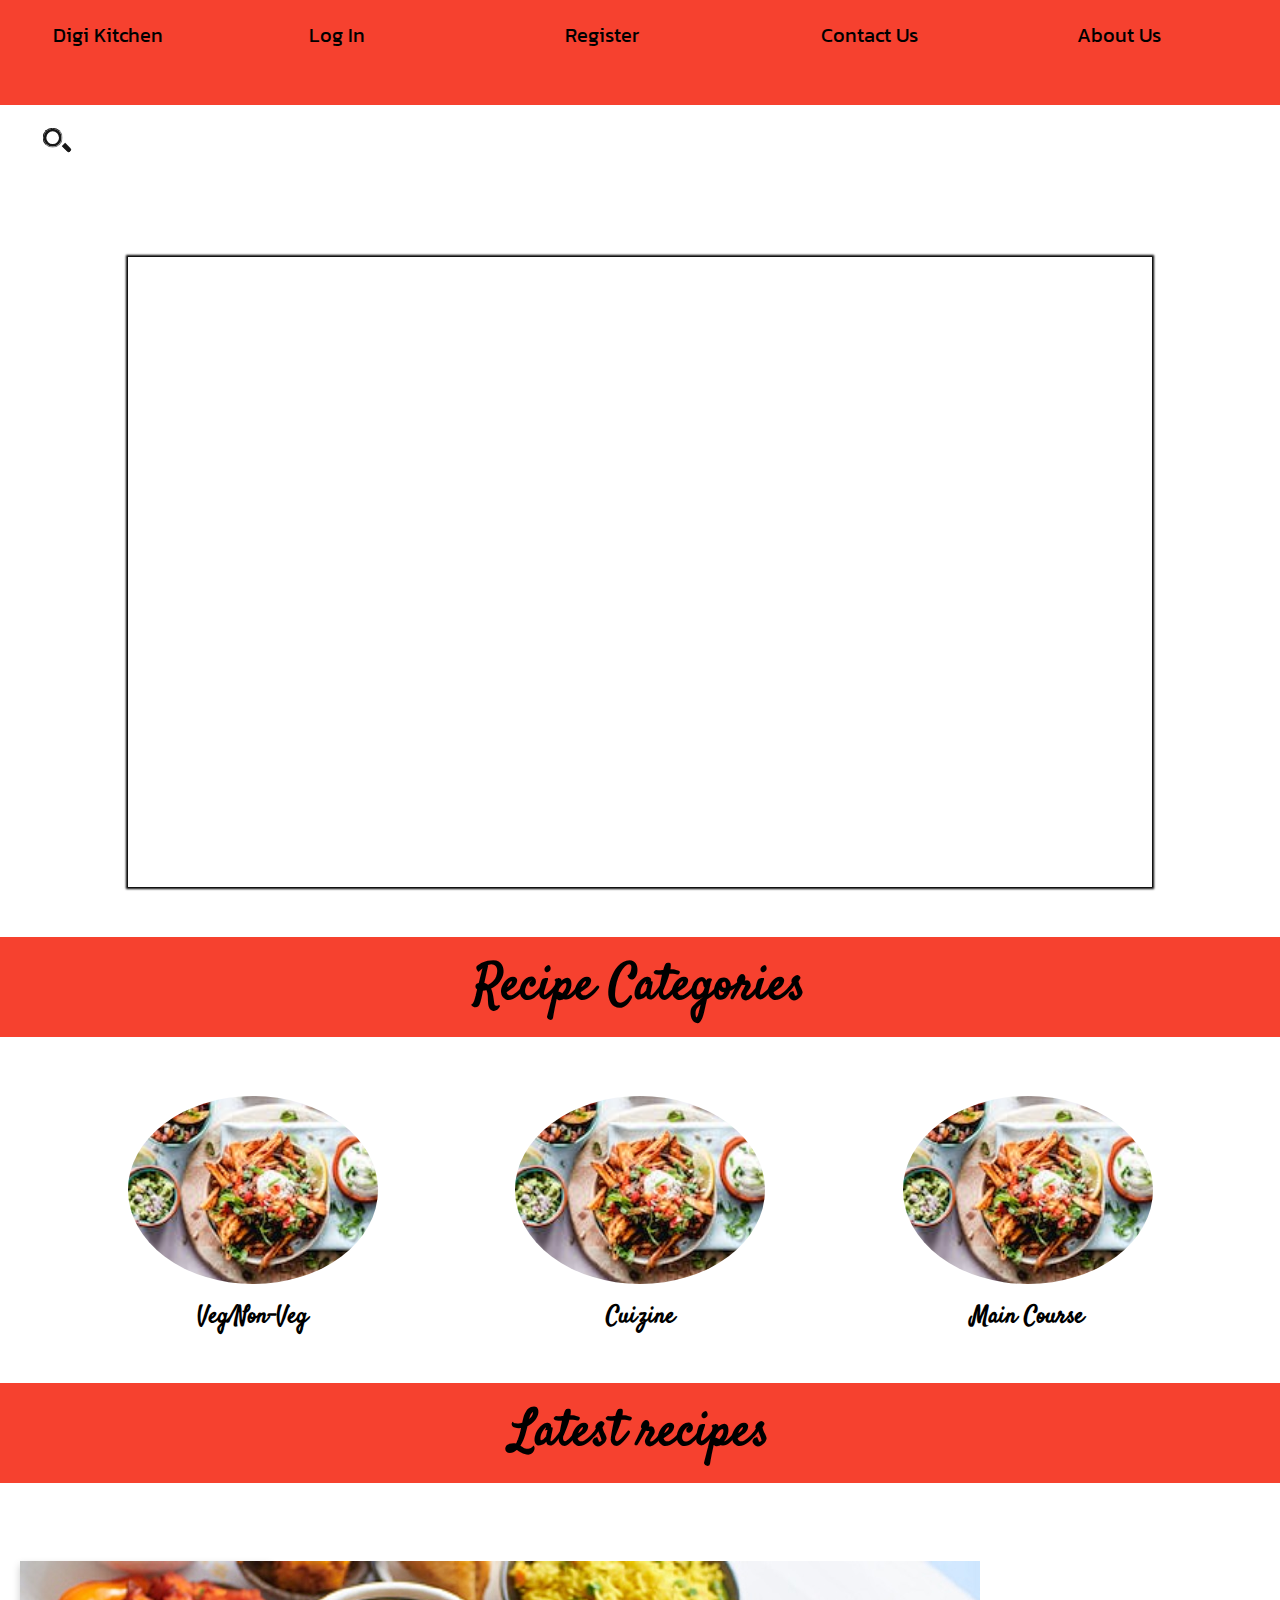
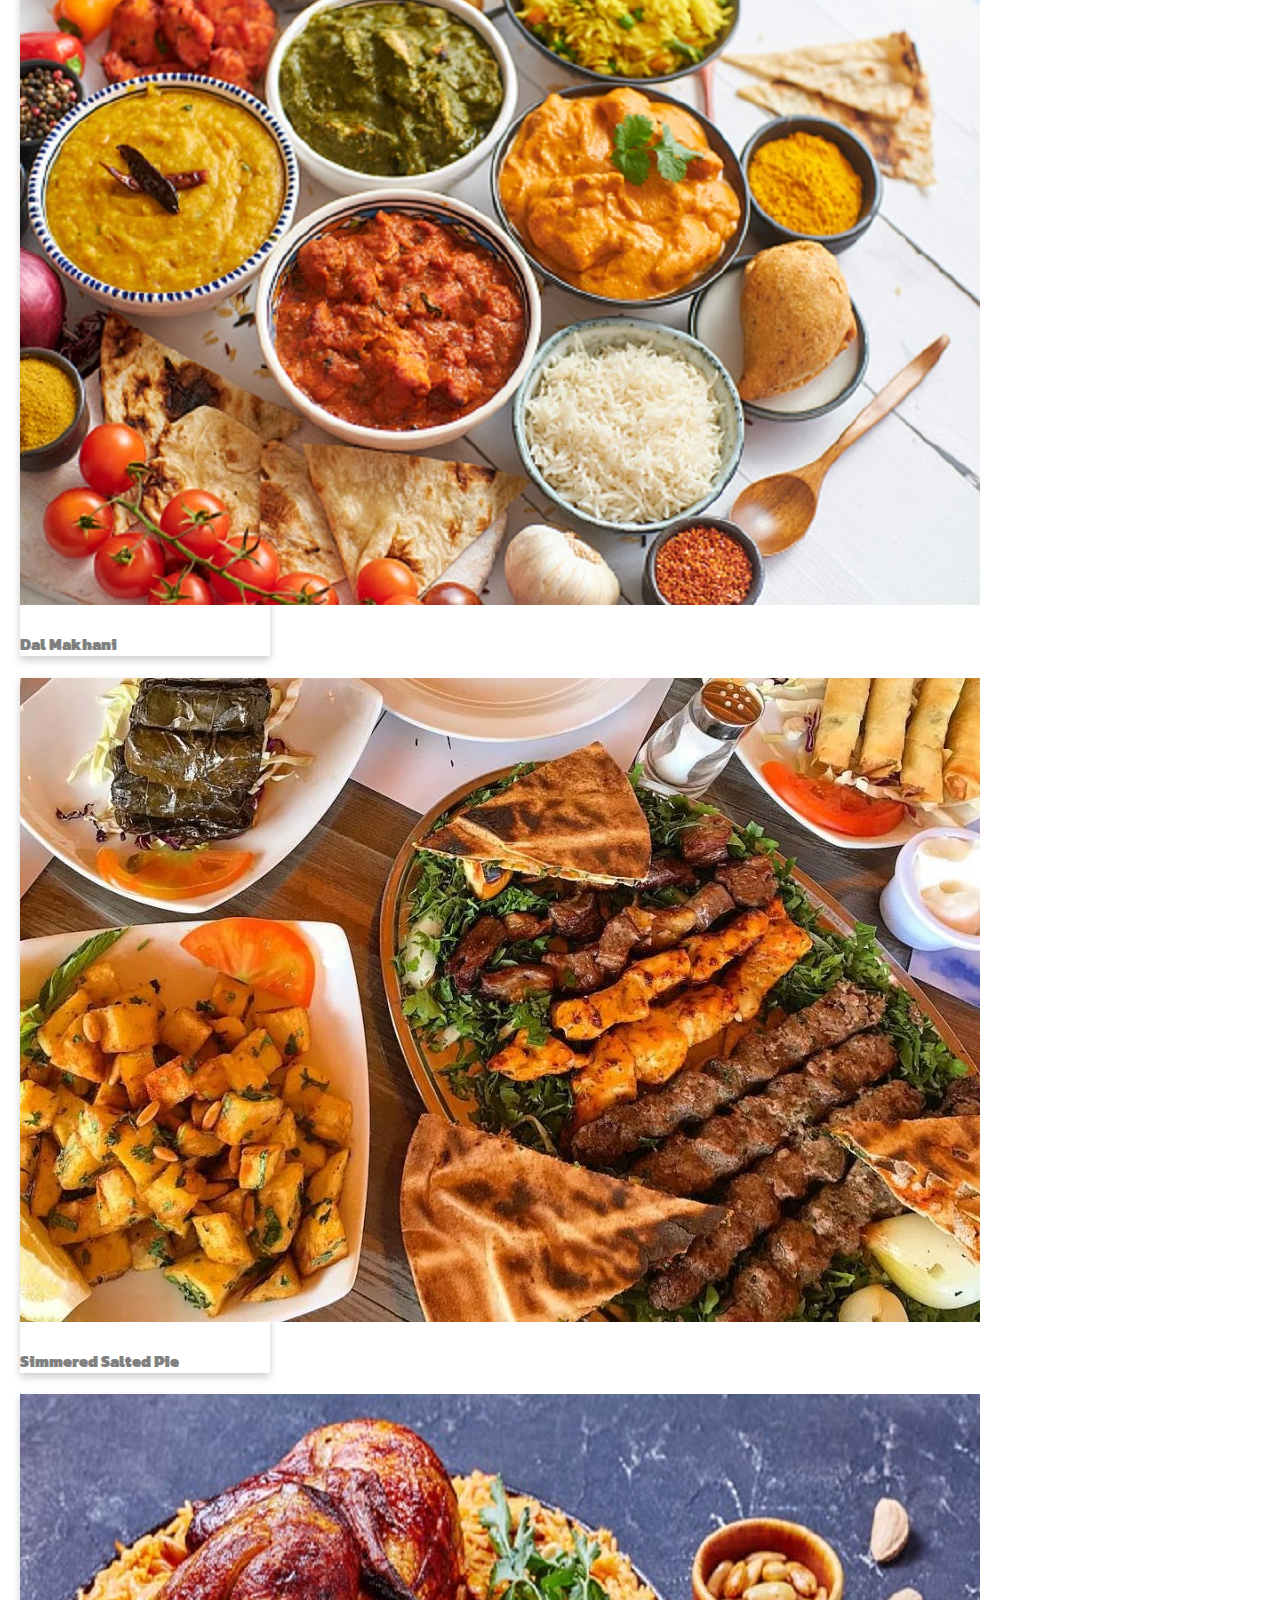
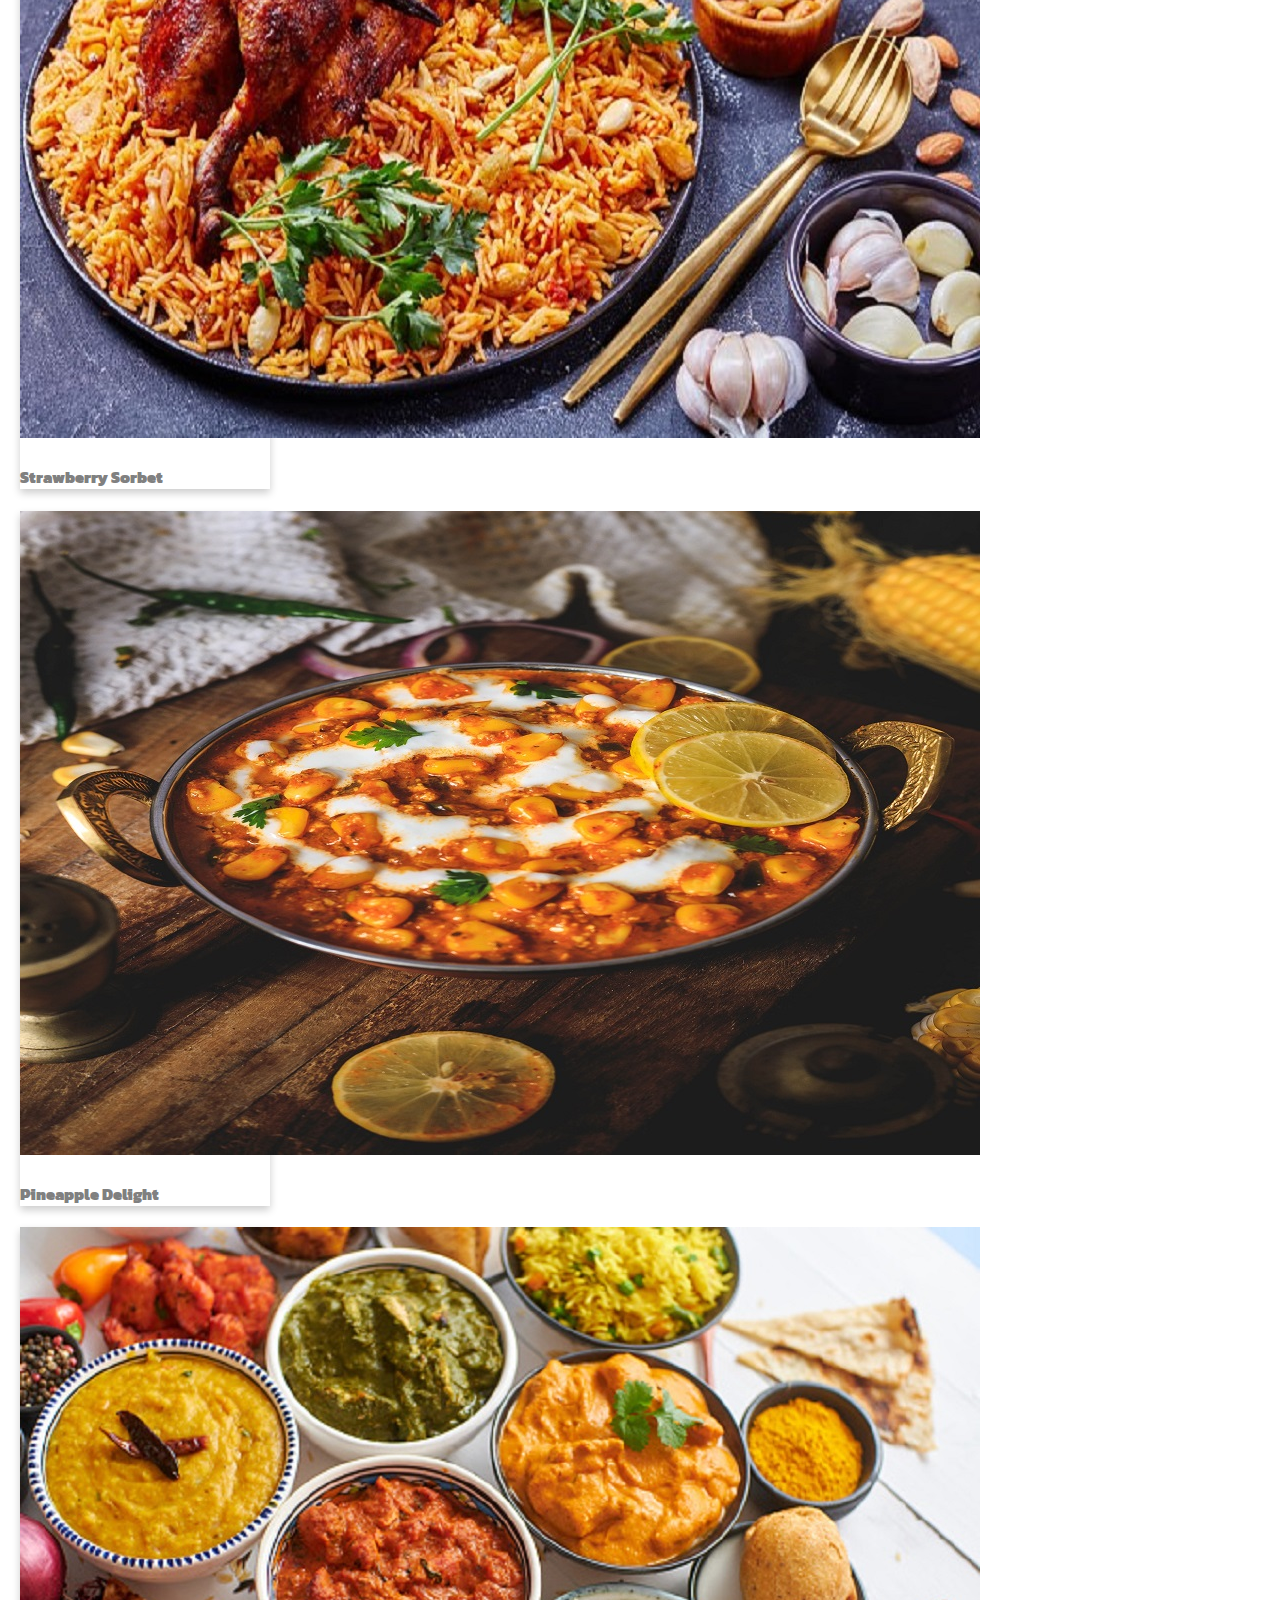
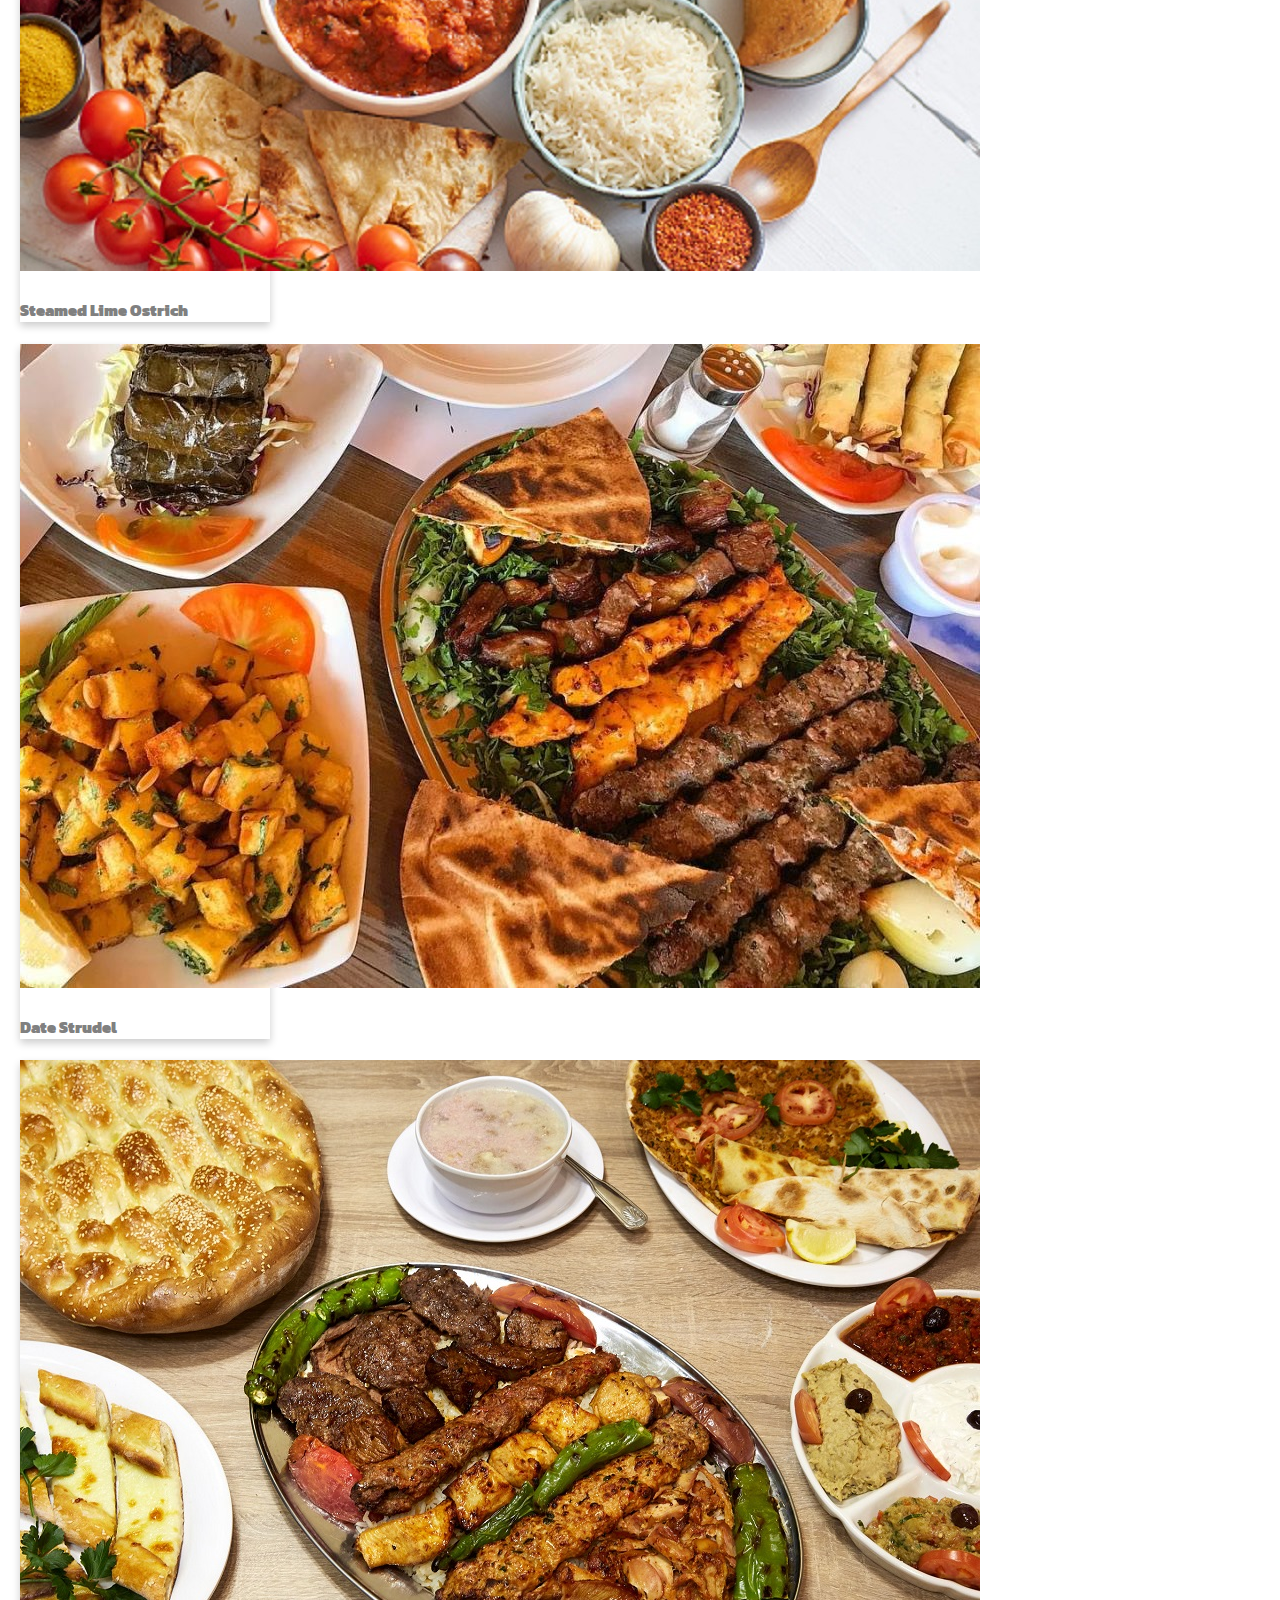
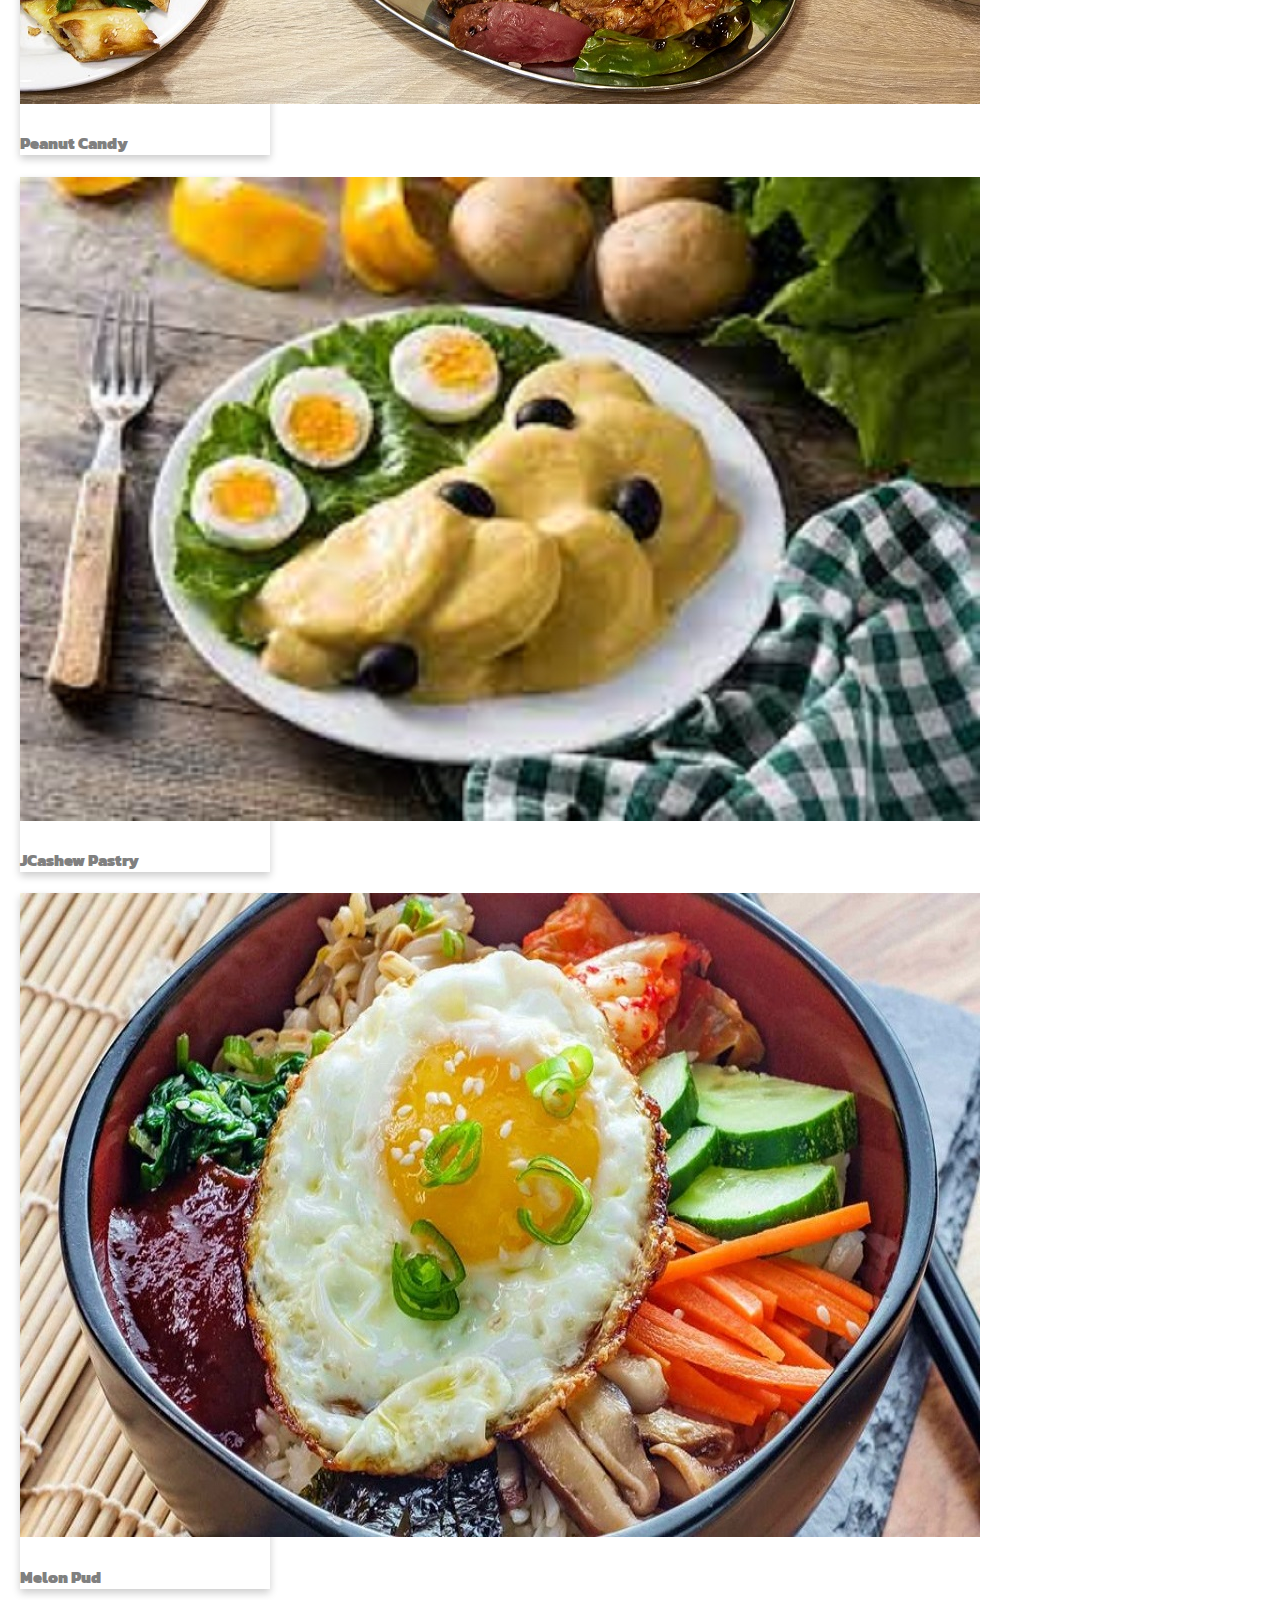
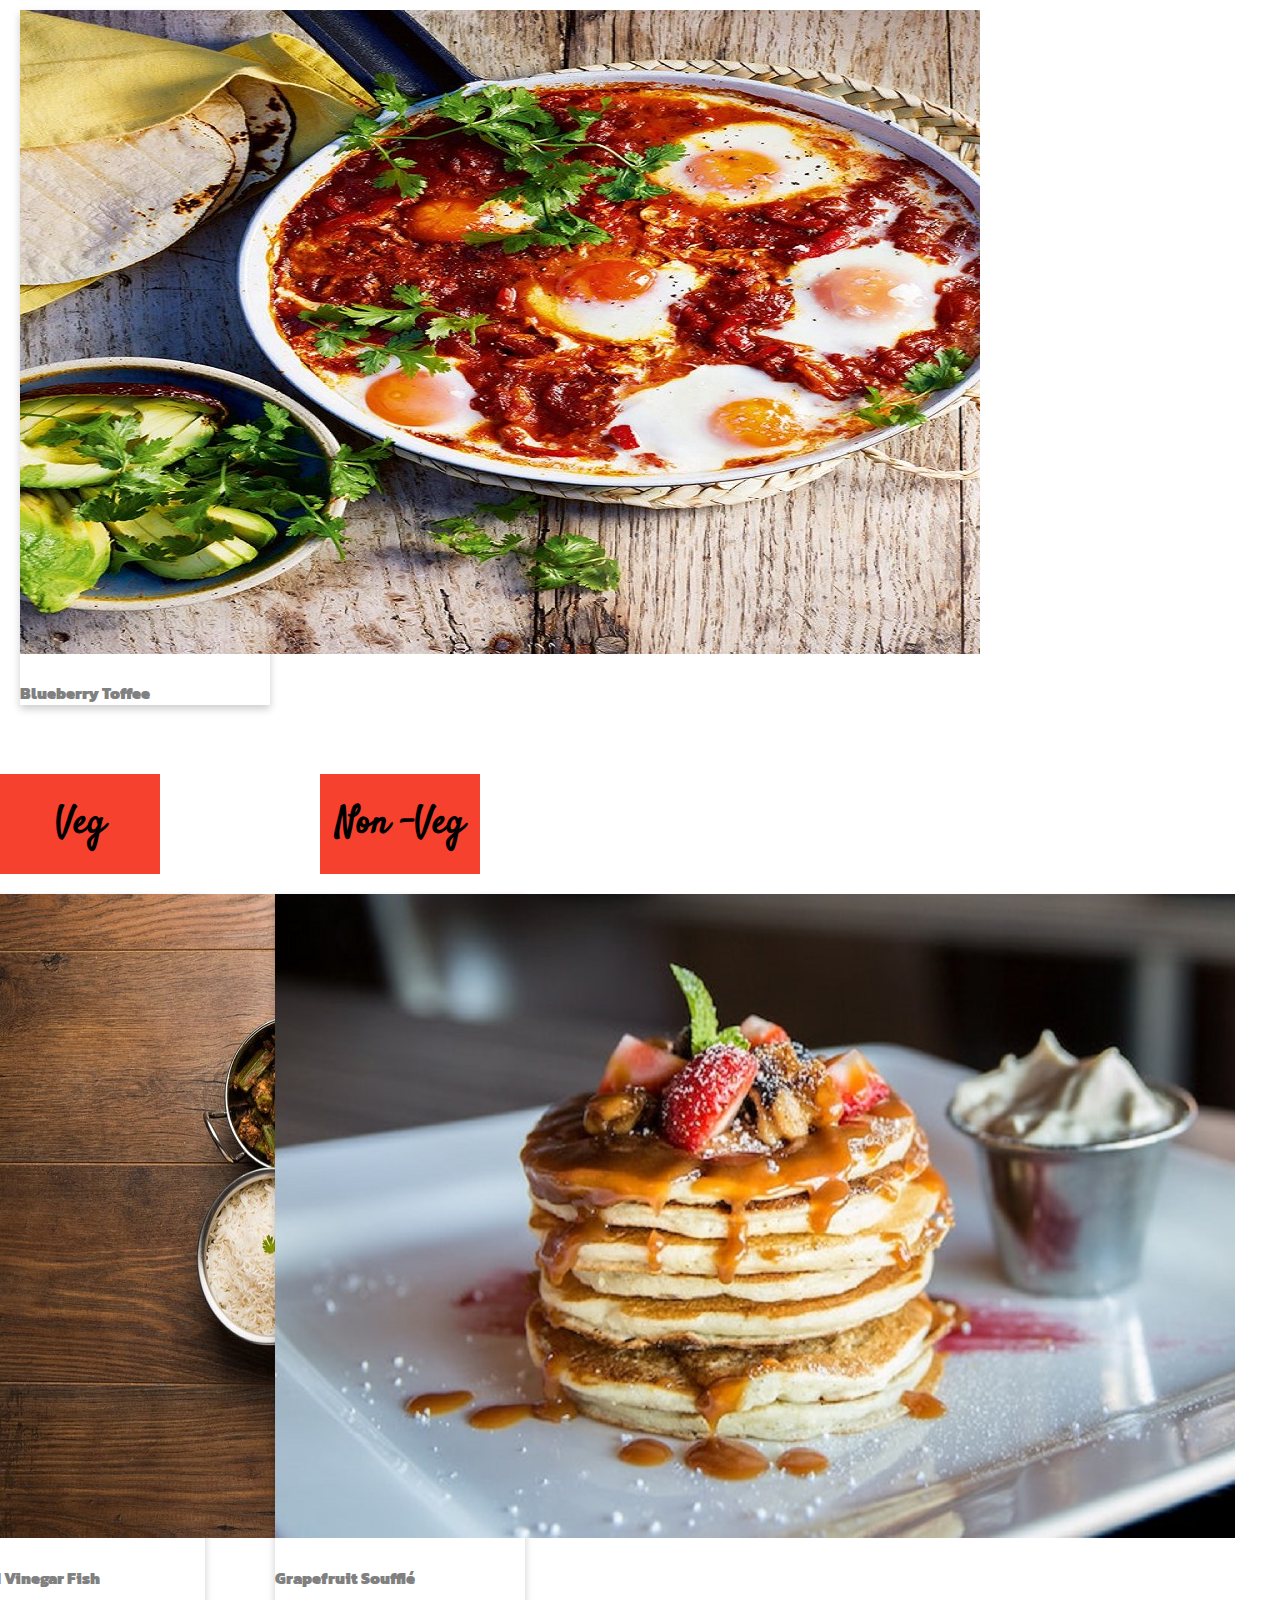
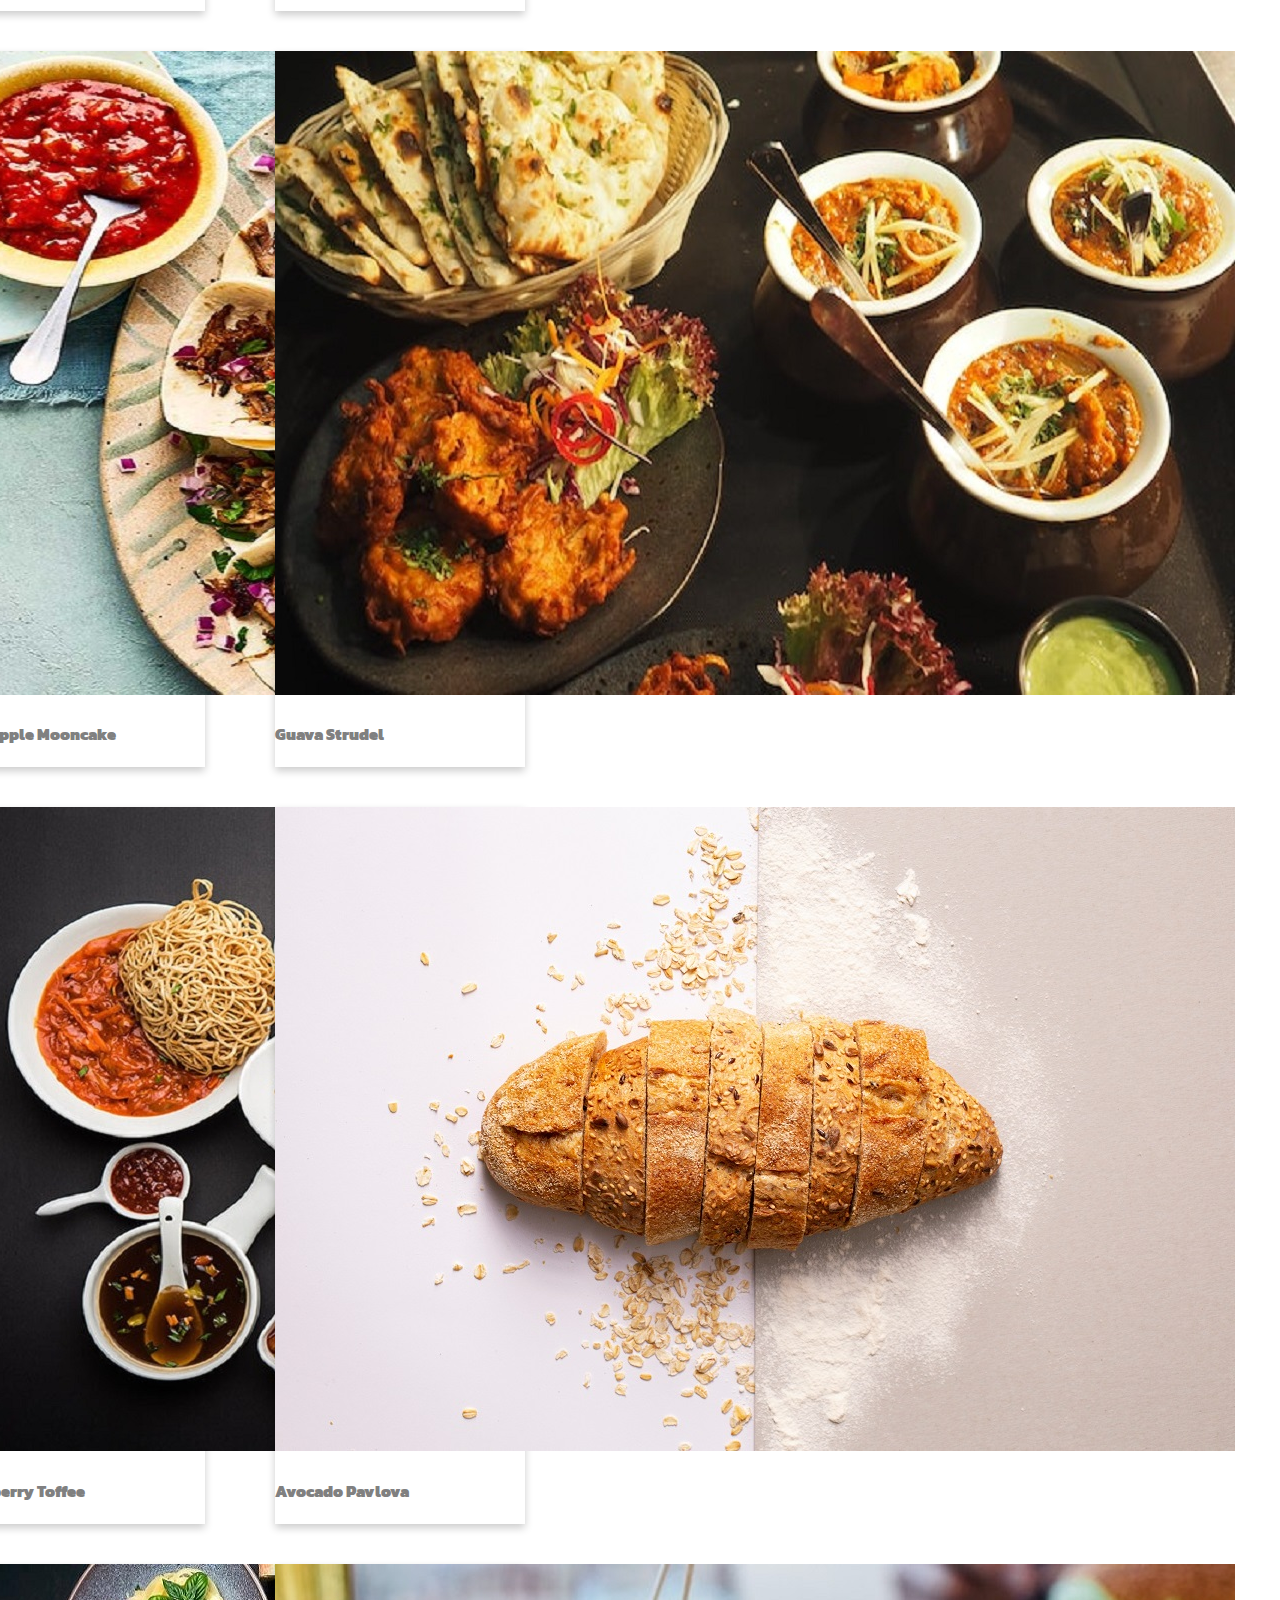
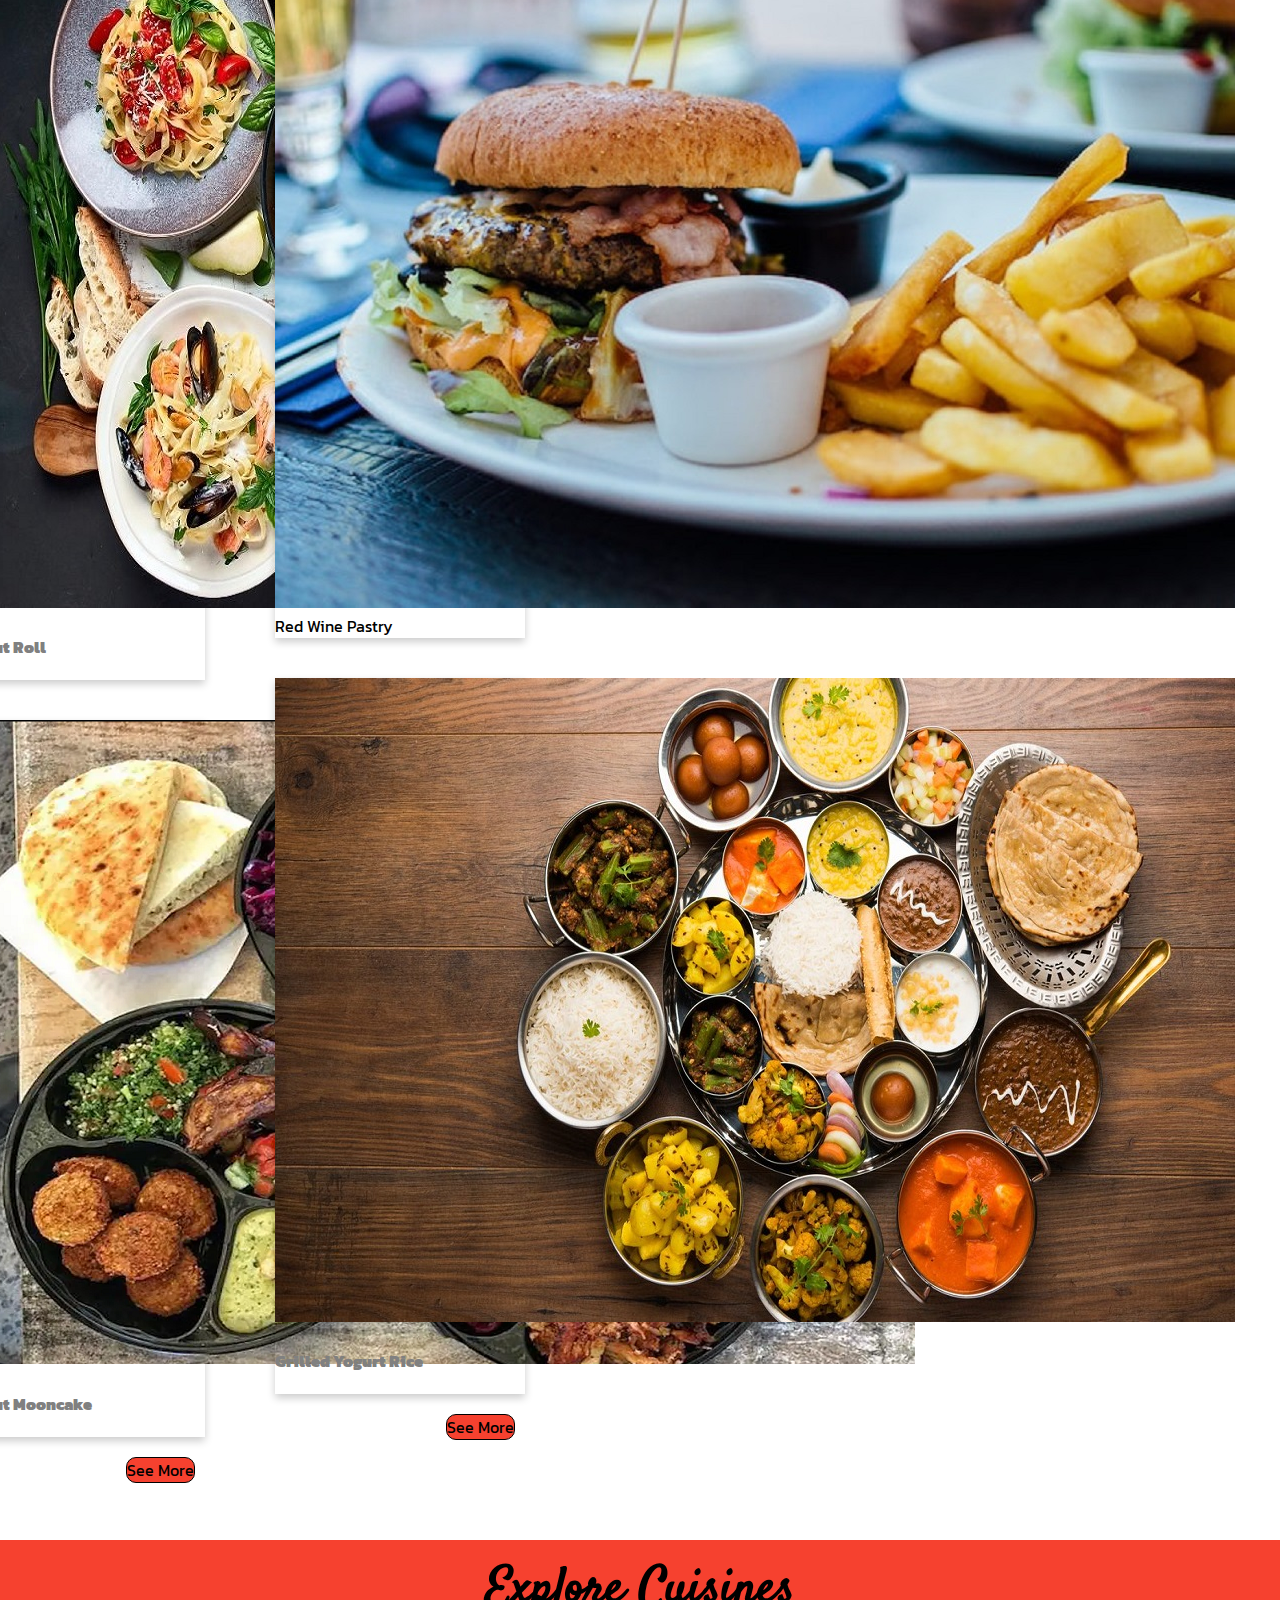
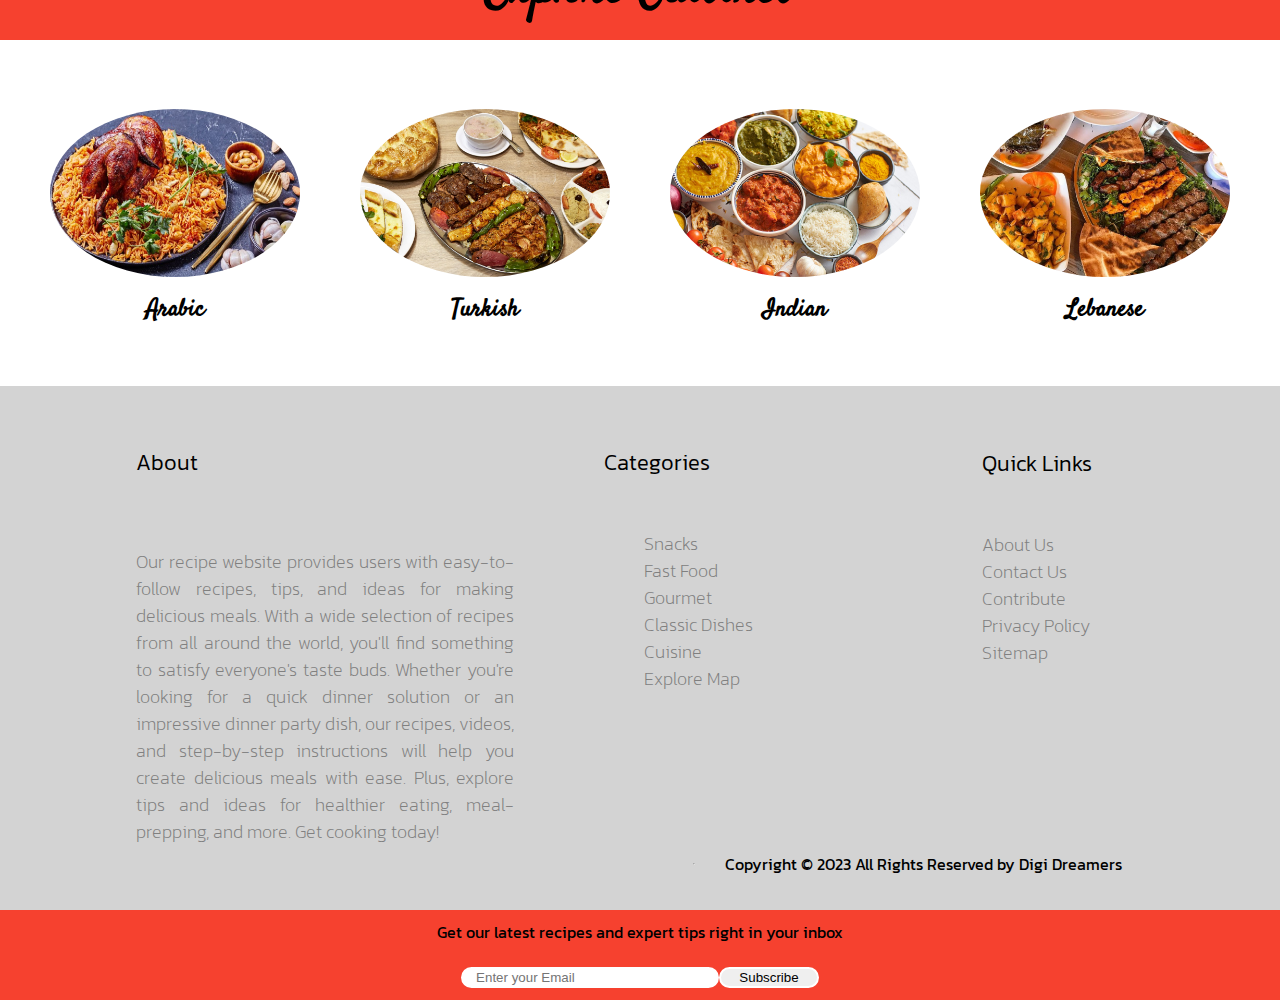
<file: index.html>
<!DOCTYPE html>
<html lang="en">
  <head>
    <meta charset="UTF-8" />
    <meta http-equiv="X-UA-Compatible" content="IE=edge" />
    <meta name="viewport" content="width=device-width, initial-scale=1.0" />
    <link rel ="stylesheet" href="./style/index.css" type="text/css" >
    <link rel ="stylesheet" href="./style/outline.css" type="text/css" >
    <title>Digi Home</title>
    <link href="https://cdn.jsdelivr.net/npm/bootstrap@5.3.0-alpha2/dist/css/bootstrap.min.css" rel="stylesheet" integrity="sha384-aFq/bzH65dt+w6FI2ooMVUpc+21e0SRygnTpmBvdBgSdnuTN7QbdgL+OapgHtvPp" crossorigin="anonymous">
    <link rel="preconnect" href="https://fonts.googleapis.com">
    <link rel="preconnect" href="https://fonts.gstatic.com" crossorigin>
    <link href="https://fonts.googleapis.com/css2?family=Creepster&family=Kanit:wght@200;300&family=Satisfy&display=swap" rel="stylesheet">
    <link rel="stylesheet" href="style/slide.css">
    <script src="subscribe.js" defer></script>
  </head>
  <body> 
    <header>
      <div class="container-fluid">
        <!--Navigation Menu-->
        <div class="row">
        <div class="maind-flex">
          <div class="col-xl-2 col-0  d2"><a href="index.html">Digi Kitchen</a></div>
          <div class="col-xl-2 d3"><a href="logIn.html">Log In</a></div>
          <div class="col-xl-2 d4"><a href="resigter.html">Register</a></div>
          <div class="col-xl-2 d5"><a href="contactUs.html">Contact Us</a></div>
          <div class="col-xl-2 spacer"><a href="about.html">About Us</a></div>
        </div>
      </div>
      </div>
    </header>
    
      <!-- <br> -->
      <div class="row">
        <div class="search_div">
      <form action="" class="search-bar">
        <input class="search_icon" type="search" name="search" pattern=".*\S.*" required>
        <button class="search-btn" type="submit">
          <span>Search</span>
        </button>
      </form>
    </div>
    </div>
    <main>
      <div class="gallery-wrap">
       
        <div class="item item-2"></div>
        <div class="item item-3"></div>
        <div class="item item-4"></div>
        <div class="item item-5"></div>
        <!-- <div class="slider">
          <img src="images/pexels-ash-376464.jpg" class="slide">
          <img src="images/pexels-chan-walrus-958545.jpg" class="slide">
          <img src="images/pexels-robin-stickel-70497.jpg" class="slide">
          
        </div> -->
        
      </main>
      <br><br>
    <!-- Recipe Catgories -->
    <div class="latestRecipiesTest" style="background-color: #f6412f;" >
      <h1 style="margin:0 ; font-family: 'Satisfy', cursive;">Recipe Categories</h1>
    </div>
    <br><br>
    <div class="row">
    <div class="exploreCuizine">
      <div class="exploreCuizineInner" style="text-align: center;">
      <a href="#Veg"><img class="linkButton" src="images/food.jpeg" alt="HTML tutorial"></a>
      <h2 class="recipeCategoryText" style="margin: 0; font-family: 'Satisfy', cursive; ">Veg/Non-Veg</h2></div>
      <div class="exploreCuizineInner" style="text-align: center;">
      <a href="#cuisine"><img class="linkButton" src="images/food.jpeg" alt="HTML tutorial"></a>
      <h2 class="recipeCategoryText" style="margin: 0; font-family: 'Satisfy', cursive;">Cuizine</h2></div>
      <div class="exploreCuizineInner" style="text-align: center;">
      <a href="mainCourse.html"><img class="linkButton" src="images/food.jpeg" alt="HTML tutorial"></a>
      <h2 class="recipeCategoryText" style="margin: 0; font-family: 'Satisfy', cursive; ">Main Course</h2></div>
      
     </div>
    </div>

     <!--Main Section-->
     <br><br>
     <div class="latestRecipiesTest" style="background-color: #f6412f;">
      <h1 style="margin:0 ; font-family: 'Satisfy', cursive; ">Latest recipes</h1>
    </div>
    <br><br>
    <section>
      <div class="row" style="justify-content: center;padding-top: 10px;">
      <!-- <div class="latestRecipies col-12"> -->

        <div class="card col-lg-2 col-md-2 col-sm-2 col-3">
          <img src="images/indian1.jpg" alt="Avatar" style="width:auto;height: auto;">
          <div class="container">
            <a href="dishDetails.html"><h4 class="dish_name"><b>Dal Makhani</b></h4> </a>
          
          </div>
        </div>

        <div class="card col-lg-2 col-md-2 col-sm-2 col-3">
          <img src="images/lebanese.jpg" alt="Avatar" style="width:auto;height: auto;">
          <div class="container">
            <a href="dishDetails.html"><h4 class="dish_name"><b>Simmered Salted Pie</b></h4> </a>
           
          </div>
        </div>

        <div class="card col-lg-2 col-md-2 col-sm-2 col-3">
          <img src="images/arabic.jpg" alt="Avatar" style="width:auto;height: auto;">
          <div class="container">
            <a href="dishDetails.html"><h4 class="dish_name"><b>Strawberry Sorbet</b></h4> </a>
            
          </div>
        </div>

        <div class="card col-lg-2 col-md-2 col-sm-2 col-3">
          <img src="images/indian.jpg" alt="Avatar" style="width:auto;height: auto;">
          <div class="container">
            <a href="dishDetails.html"><h4 class="dish_name"><b>Pineapple Delight</b></h4> </a>
           
          </div>
        </div>

        <div class="card col-lg-2 col-md-2 col-sm-2 col-3">
          <img src="images/indian1.jpg" alt="Avatar" style="width:auto;height: auto;">
          <div class="container">
            <a href="dishDetails.html"><h4 class="dish_name"><b>Steamed Lime Ostrich</b></h4> </a>
          
          </div>
        </div>

        <div class="card col-lg-2 col-md-2 col-sm-2 col-3">
          <img src="images/lebanese.jpg" alt="Avatar" style="width:auto;height: auto;">
          <div class="container">
            <a href="dishDetails.html"><h4 class="dish_name"><b>Date Strudel</b></h4> </a>
          
          </div>
        </div>

        <div class="card col-lg-2 col-md-2 col-sm-2 col-3">
          <img src="images/turkey.jpg" alt="Avatar" style="width:auto;height: auto;">
          <div class="container">
            <a href="dishDetails.html"><h4 class="dish_name"><b>Peanut Candy</b></h4> </a>
           
          </div>
        </div>

        <div class="card col-lg-2 col-md-2 col-sm-2 col-3">
          <img src="images/veg1.jpeg" alt="Avatar" style="width:auto;height: auto;">
          <div class="container">
            <a href="dishDetails.html"><h4 class="dish_name"><b>JCashew Pastry</b></h4> </a>
           
          </div>
        </div>

        <div class="card col-lg-2 col-md-2 col-sm-2 col-3">
          <img src="images/veg3.jpg" alt="Avatar" style="width:auto;height: auto;">
          <div class="container">
            <a href="dishDetails.html"><h4 class="dish_name"><b>Melon Pud</b></h4> </a>
            
          </div>
        </div>

        <div class="card col-lg-2 col-md-2 col-sm-2 col-3">
          <img  src="images/veg4.jpg" alt="Avatar" style="width:auto;height: auto;">
          <div class="container">
            <a href="dishDetails.html"><h4 class="dish_name"><b>Blueberry Toffee</b></h4> </a>
            
          </div>
        </div>

      <!-- </div> -->

    </div>
    </section>
    <br><br>
    <section>
      <div class="vegOrNonVeg">
        <div class="row">
        <div class="veg" id="Veg">
          <div class="VegHeading" style="background-color: #f6412f;">
            <h2 style=" font-family: 'Satisfy', cursive;">Veg</h2>
          </div>
          <br><br>
        <div class="card col-lg-4 col-md-4 col-sm-4  col-4">
          <img src="images/food1.jpg" alt="Avatar" style="width:auto;height: auto;">
          <div class="container">
            <a href="dishDetails.html"><h4 class="dish_name"><b>Cured Vinegar Fish</b></h4> </a>
            
          </div>
        </div>
        
        <div class="card col-lg-4 col-md-4 col-sm-4  col-4">
          <img src="images/food2.jpg" alt="Avatar" style="width:auto;height: auto;">
          <div class="container">
            <a href="dishDetails.html"><h4 class="dish_name"><b>Pineapple Mooncake</b></h4> </a>
            
          </div>
        </div>
        
        <div class="card col-lg-4 col-md-4 col-sm-4 col-4">
          <img src="images/food3.jpg" alt="Avatar" style="width:auto;height: auto;">
          <div class="container">
            <a href="dishDetails.html"><h4 class="dish_name"><b>Blueberry Toffee</b></h4> </a>
           
          </div>
        </div>
        
        <div class="card col-lg-4 col-md-4 col-sm-4 col-4">
          <img src="images/food4.jpg" alt="Avatar" style="width:auto;height: auto;">
          <div class="container">
            <a href="dishDetails.html"><h4 class="dish_name"><b>Peanut Roll</b></h4> </a>
         
          </div>
        </div>

        <div class="card col-lg-4 col-md-4 col-sm-4 col-4 ">
          <img src="images/food5.png  " alt="Avatar" style="width:auto;height: auto;">
          <div class="container">
            <a href="dishDetails.html"><h4 class="dish_name"><b>Peanut Mooncake</b></h4> </a>
        
          </div>
        </div>



        </div>
        <div class="seeMore  col-12">
            <a href="seeMore.html"><div class="buttonSeeMore">See More</div></a>
        </div>
      </div>
      <div class="row">
        <div class="nonVeg">
          <div class="VegHeading" style="background-color: #f6412f;">
            <h2 style=" font-family: 'Satisfy', cursive;">Non -Veg</h2>
          </div>
          <br><br>
        <div class="card col-lg-4 col-md-4 col-sm-4 col-4">
          <img src="images/food6.jpg" alt="Avatar"style="width:auto;height: auto;">
          <div class="container">
            <a href="dishDetails.html"><h4 class="dish_name"><b>Grapefruit Soufflé</b></h4> </a>
          
          </div>
        </div>
        
        <div class="card col-lg-4 col-md-4 col-sm-4 col-4">
          <img src="images/food7.jpg" alt="Avatar" style="width:auto;height: auto;">
          <div class="container">
            <a href="dishDetails.html"><h4 class="dish_name"><b>Guava Strudel</b></h4> </a>
            
          </div>
        </div>
        
        <div class="card col-lg-4 col-md-4 col-sm-4 col-4">
          <img src="images/food8.jpg" alt="Avatar"style="width:auto;height: auto;">
          <div class="container">
            <a href="dishDetails.html"><h4 class="dish_name"><b>Avocado Pavlova</b></h4> </a>
           
          </div>
        </div>
        
        <div class="card col-lg-4 col-md-4 col-sm-4 col-4">
          <img src="images/food9.jpg" alt="Avatar" style="width:auto;height: auto;">
          <div class="container">Red Wine Pastry</b></h4> </a>
            
          </div>
        </div>

        <div class="card col-lg-4 col-md-4 col-sm-4 col-4">
          <img src="images/food1.jpg" alt="Avatar" style="width:auto;height: auto;">
          <div class="container">
            <a href="dishDetails.html"><h4 class="dish_name"><b>Grilled Yogurt Rice</b></h4> </a>
            
          </div>
        </div>
        <!-- <div class="card col-lg-4 col-md-2 col-sm-2">
          <img src="images/food.jpeg" alt="Avatar" style="width:auto;height: auto;">
          <div class="container">
            <h4 class="dish_name"><b>John Doe</b></h4> 
            <p>Architect & Engineer</p> 
          </div>
        </div> -->

        </div>
        <div class="seeMore  col-12">
          <a href="seeMore.html"><div class="buttonSeeMore">See More</div></a>
      </div>
      </div>
      </div>

      
    </section>
    <br><br>
    <div class="heading" style="background-color: #f6412f;"><h1 style="margin: 0; font-family: 'Satisfy', cursive;">Explore Cuisines</h1></div>
    <br><br>
    
    
    
     <div class="row">
      <div class="exploreCuizine" id="cuisine">
        <div class="exploreCuizineInner" style="text-align: center;">
        <a href="arabic.html"><img class="linkButton" src="images/arabic.jpg" alt="HTML tutorial"></a>
        <h2 class="recipeCategoryText" style="margin: 0; font-family: 'Satisfy', cursive; ">Arabic</h2></div>
        <div class="exploreCuizineInner" style="text-align: center;">
        <a href="turkish.html"><img class="linkButton" src="images/turkey.jpg" alt="HTML tutorial"></a>
        <h2 class="recipeCategoryText" style="margin: 0;  font-family: 'Satisfy', cursive;">Turkish</h2></div>
        <div class="exploreCuizineInner" style="text-align: center;">
        <a href="indian.html"><img class="linkButton" src="images/indian1.jpg" alt="HTML tutorial"></a>
        <h2 class="recipeCategoryText" style="margin: 0; font-family: 'Satisfy', cursive; ">Indian</h2></div>
        <div class="exploreCuizineInner" style="text-align: center;">
          <a href="lebaese.html"><img class="linkButton" src="images/lebanese.jpg" alt="HTML tutorial"></a>
          <h2 class="recipeCategoryText" style="margin: 0; font-family: 'Satisfy', cursive; ">Lebanese</h2></div>
       </div>
      </div>
      <br><br>
    <!-- Site footer -->
</main>
    <footer class="site-footer">
      
          <div class="about">
            <div>
            <div style="display: flex;"><h6 >About</h6></div>
            <p class="text-justify">Our recipe website provides users with easy-to-follow recipes, tips, and ideas for making delicious meals. With a wide selection of recipes from all around the world, you'll find something to satisfy everyone's taste buds. Whether you're looking for a quick dinner solution or an impressive dinner party dish, our recipes, videos, and step-by-step instructions will help you create delicious meals with ease. Plus, explore tips and ideas for healthier eating, meal-prepping, and more. Get cooking today!</p>
          </div>
        </div>

          <div class="cats">
            <div>
            <h6>Categories</h6>
            <ul class="footer-links" >
              <li><a href="#">Snacks</a></li>
              <li><a href="#">Fast Food</a></li>
              <li><a href="#">Gourmet</a></li>
              <li><a href="#">Classic Dishes</a></li>
              <li><a href="#">Cuisine</a></li>
              <li><a href="#">Explore Map</a></li>
            </ul>
          </div>
        </div>

          <div class="links">
            <h6>Quick Links</h6>
            <ul class="footer-links">
              <li><a href="#">About Us</a></li>
              <li><a href="contactUs.html">Contact Us</a></li>
              <li><a href="#">Contribute</a></li>
              <li><a href="#">Privacy Policy</a></li>
              <li><a href="#">Sitemap</a></li>
            </ul>
          </div>
        
        <br><br><br><br><br><br>
        
          <div class="copyr"><hr>
            <p class="copyright-text" style="margin: 0;">Copyright &copy; 2023 All Rights Reserved by Digi Dreamers</p><br><br><br>
          </div>
    </footer>
  </div>
  </div>
  <div class="topic-text">Get our latest recipes and expert tips right in your inbox</div>
    
  <form action="#">
    <div class="input-box">
      <input type="email" style="width: 250px;border: 2px solid white; border-radius: 20px;" placeholder="   Enter your Email">
      <button type="submit" style="width: 100px;border: 2px solid white; border-radius: 20px;" id="subscribe-btn">Subscribe</button>
    </div>
    </form>
  </div>
    <script src="https://cdn.jsdelivr.net/npm/bootstrap@5.3.0-alpha2/dist/js/bootstrap.bundle.min.js" integrity="sha384-qKXV1j0HvMUeCBQ+QVp7JcfGl760yU08IQ+GpUo5hlbpg51QRiuqHAJz8+BrxE/N" crossorigin="anonymous"></script>
  </body>
</html>
</file>
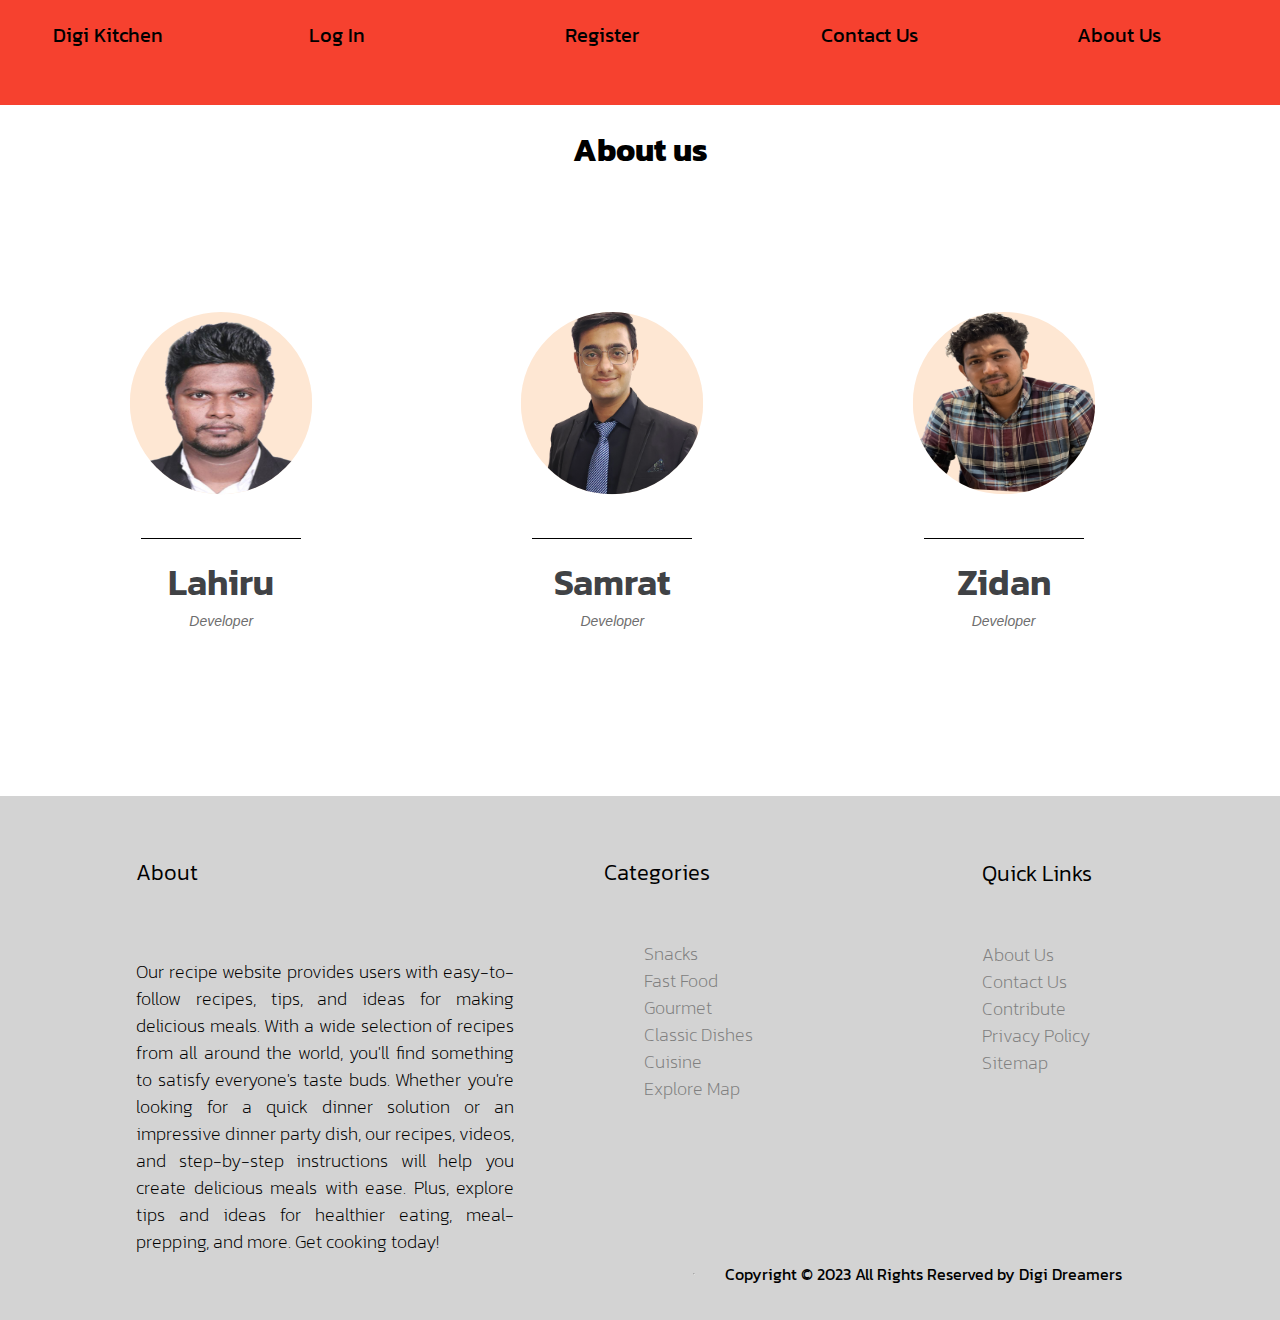
<file: about.html>
<!DOCTYPE html>
<html>
    <head>
        <title>About us</title>
        <meta name="author" content="Lahiru">
        <meta name="description" content="About us">
        <meta name="keywords" content="">
        <link rel="stylesheet" href="style/about.css">
    <link rel ="stylesheet" href="./style/outline.css" type="text/css" >
        <style>
          h1 {
            text-align: center;
          }
          
        .main2 {
            max-width: 800px;
            margin: 0 auto;
            padding: 20px;
        }

        .card {
            background-color: #f9f9f9;
            border-radius: 10px;
            padding: 20px;
            margin-bottom: 20px;
        }

        .card img {
            max-width: 100%;
            border-radius: 10px;
            margin-bottom: 10px;
        }
        img {   
            width: 300px;
            height: 200px;
            }

        .card h3 {
            margin-top: 0;
        }


        .card p {
            margin-bottom: 0;
        }



	.social-icons {
		display: flex;
		flex-direction: row;
		align-items: center;
		margin-bottom: 10px;
	}
    header h1 a:visited {
    color: inherit;
    text-decoration: none;
}


	.social-icons a {
		margin-right: 20px;
		color: #333;
		font-size: 1.5rem;
	}

	.social-icons a:hover {
		color: #007bff;
	}
        </style>
    </head>
    <body>
        <header>
          <div class="container-fluid">
            <!--Navigation Menu-->
            <div class="row">
            <div class="maind-flex">
              <div class="col-xl-2 col-0  d2"><a href="index.html">Digi Kitchen</a></div>
              <div class="col-xl-2 d3"><a href="logIn.html">Log In</a></div>
              <div class="col-xl-2 d4"><a href="resigter.html">Register</a></div>
              <div class="col-xl-2 d5"><a href="contactUs.html">Contact Us</a></div>
              <div class="col-xl-2 spacer"><a href="about.html">About Us</a></div>
            </div>
          </div>
        </header>
        <main>
          <h1>About us</h1>

            <div class="person">
                <div class="container">
                  <div class="container-inner">
                    <img class="circle" src="images/lahiru.png"/>
                  </div>
                </div>
                <div class="divider"></div>
                <div class="name">Lahiru</div>
                <div class="title">Developer</div>
              </div>

              <div class="person">
                <div class="container">
                  <div class="container-inner">
                    <img class="circle" src="images/sam.png"/>
                  </div>
                </div>
                <div class="divider"></div>
                <div class="name">Samrat</div>
                <div class="title">Developer</div>
              </div>
              
              <div class="person">
                <div class="container">
                  <div class="container-inner">
                    <img class="circle" src="images/zidan.png"
                    />
                  </div>
                </div>
                <div class="divider"></div>
                <div class="name">Zidan</div>
                <div class="title">Developer</div>
              </div>

              <div class="spacer2"></div>
        
        </main>

        <footer class="site-footer">
      
          <div class="about" style="color: black;">
            <div>
            <div style="display: flex;"><h6 >About</h6></div>
            <p class="text-justify">Our recipe website provides users with easy-to-follow recipes, tips, and ideas for making delicious meals. With a wide selection of recipes from all around the world, you'll find something to satisfy everyone's taste buds. Whether you're looking for a quick dinner solution or an impressive dinner party dish, our recipes, videos, and step-by-step instructions will help you create delicious meals with ease. Plus, explore tips and ideas for healthier eating, meal-prepping, and more. Get cooking today!</p>
          </div>
        </div>

          <div class="cats">
            <div>
            <h6>Categories</h6>
            <ul class="footer-links" >
              <li><a href="#">Snacks</a></li>
              <li><a href="#">Fast Food</a></li>
              <li><a href="#">Gourmet</a></li>
              <li><a href="#">Classic Dishes</a></li>
              <li><a href="#">Cuisine</a></li>
              <li><a href="#">Explore Map</a></li>
            </ul>
          </div>
        </div>

          <div class="links">
            <h6>Quick Links</h6>
            <ul class="footer-links">
              <li><a href="#">About Us</a></li>
              <li><a href="contactUs.html">Contact Us</a></li>
              <li><a href="#">Contribute</a></li>
              <li><a href="#">Privacy Policy</a></li>
              <li><a href="#">Sitemap</a></li>
            </ul>
          </div>
        
        <br><br><br><br><br><br>
        
          <div class="copyr"><hr>
            <p class="copyright-text" style="margin: 0;  color: black;">Copyright &copy; 2023 All Rights Reserved by Digi Dreamers</p><br><br><br>
          </div>
    </footer>
    </body>
</html>
</file>
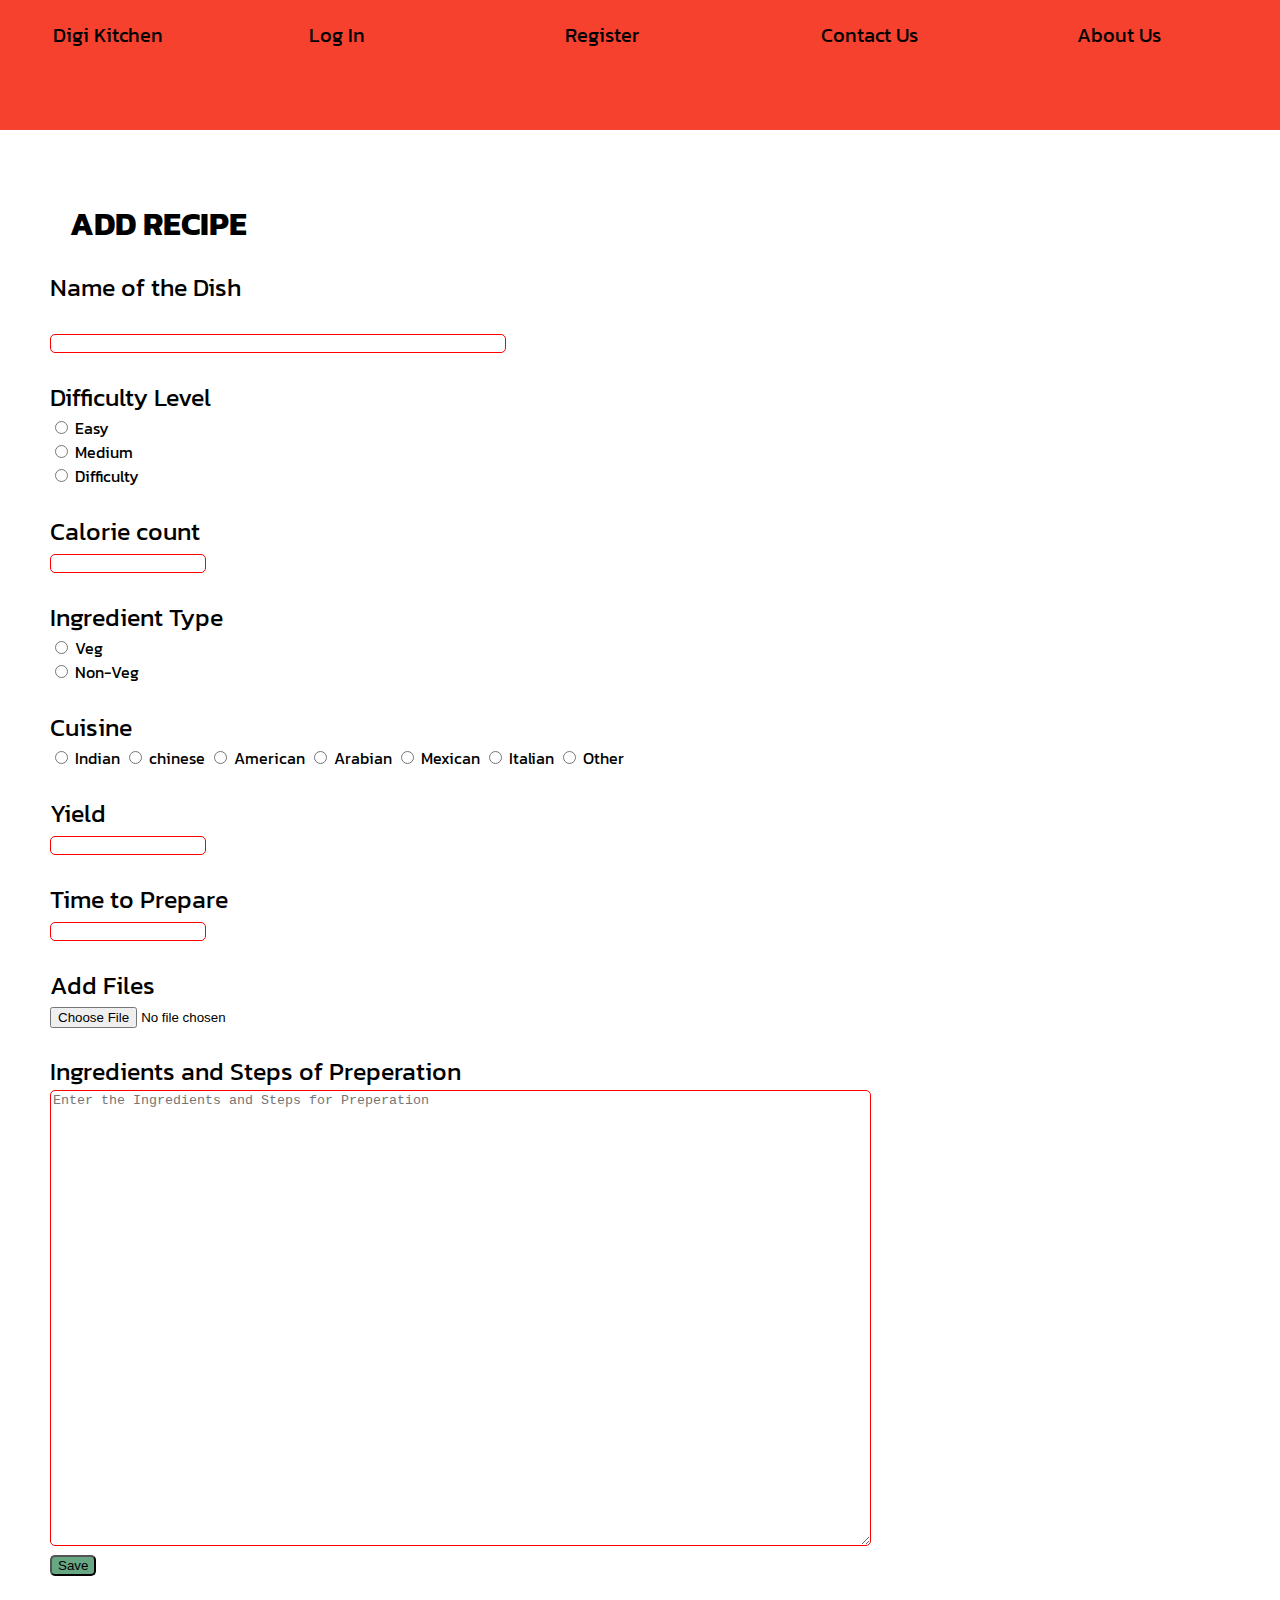
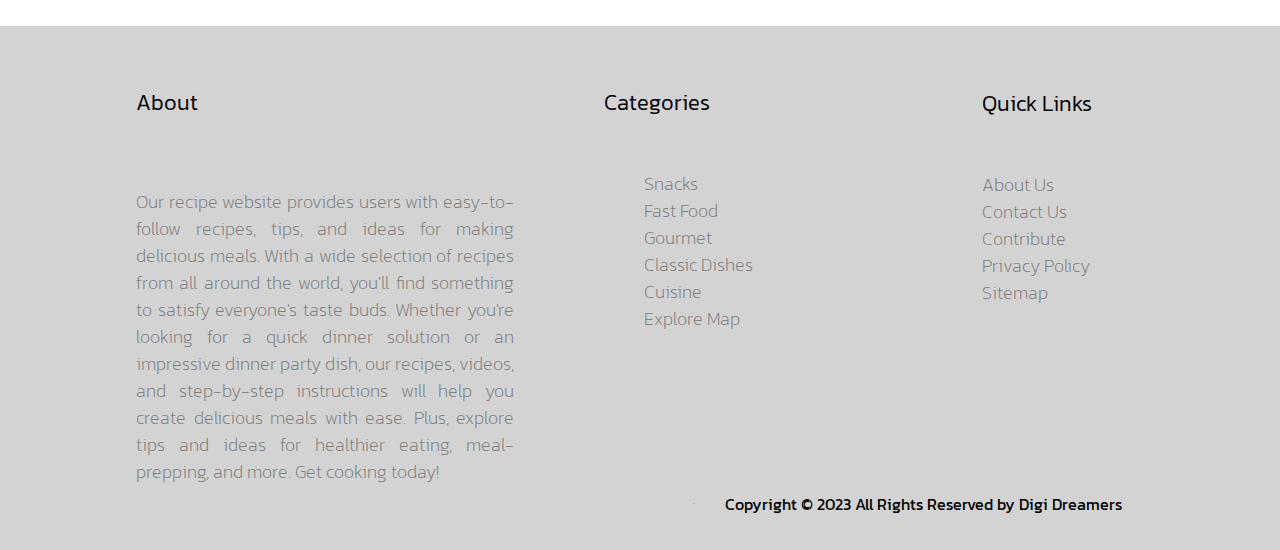
<file: addRecipe.html>
<!DOCTYPE html>
<html lang="en">
  <head>
    <meta charset="UTF-8" />
    <meta http-equiv="X-UA-Compatible" content="IE=edge" />
    <meta name="viewport" content="width=device-width, initial-scale=1.0" />
    <link rel="stylesheet" href="style/login.css" />
    <link rel ="stylesheet" href="./style/outline.css" type="text/css" >
    <link rel="stylesheet" href="style/addRecipe.css">
    <title>User Profile</title>
    <style>
        .card {
          box-shadow: 0 4px 8px 0 rgba(0,0,0,0.2);
          transition: 0.3s;
          width: 30%;
          text-align: center;
          float: left;
        }
        
        .card:hover {
          box-shadow: 0 8px 16px 0 rgba(0,0,0,0.2);
        }
        
        .container {
          padding: 2px 16px;
        }
        </style>
  </head>
  <body>
    <header>
      <div class="container-fluid">
        <!--Navigation Menu-->
        <div class="row">
        <div class="maind-flex">
          <div class="col-xl-2 col-0  d2"><a href="index.html">Digi Kitchen</a></div>
          <div class="col-xl-2 d3"><a href="logIn.html">Log In</a></div>
          <div class="col-xl-2 d4"><a href="resigter.html">Register</a></div>
          <div class="col-xl-2 d5"><a href="contactUs.html">Contact Us</a></div>
          <div class="col-xl-2 spacer"><a href="about.html">About Us</a></div>
        </div>
      </div>
    </header>
      <!-- <br> -->
      <main>
        <div class="row">
            <div class="mainSection">
                   <h1 style="margin: 0;">
                    ADD RECIPE
                   </h1>
                   <label class="labels" for="">Name of the Dish</label> <br><br>
                   <input class="inputText" type="text"> <br> <br>

                   <label class="labels" for="">Difficulty Level</label> <br>
                   
                   <input type="radio" id="html" name="easy" value="easy">
                   <label for="html">Easy</label><br>
                   <input type="radio" id="Medium" name="Medium" value="Medium">
                   <label for="html">Medium</label><br>
                   <input type="radio" id="Difficulty" name="Difficulty" value="Difficulty">
                   <label for="html">Difficulty</label><br> <br>


                   <label class="labels" for="">Calorie count</label> <br>
                   <input class="inputTextNum" type="number"> <br> <br>

                   
                   <label class="labels" for="">Ingredient Type</label> <br>
                   <input type="radio" id="html" name="easy" value="easy">
                   <label for="html">Veg</label><br>
                   <input type="radio" id="Medium" name="Medium" value="Medium">
                   <label for="html">Non-Veg</label><br><br>
                   

                   <label class="labels" for="">Cuisine</label> <br>
                   <input type="radio" id="html" name="easy" value="easy">
                   <label for="html">Indian</label>
                   <input type="radio" id="Medium" name="Medium" value="Medium">
                   <label for="html">chinese</label>
                   <input type="radio" id="Medium" name="Medium" value="Medium">
                   <label for="html">American</label>
                   <input type="radio" id="Medium" name="Medium" value="Medium">
                   <label for="html">Arabian</label>
                   <input type="radio" id="Medium" name="Medium" value="Medium">
                   <label for="html">Mexican</label>
                   <input type="radio" id="Medium" name="Medium" value="Medium">
                   <label for="html">Italian</label>
                   <input type="radio" id="Medium" name="Medium" value="Medium">
                   <label for="html">Other</label> <br> <br>


                   <label class="labels" for="">Yield</label> <br>
                   <input class="inputTextNum" type="number"> <br> <br>

                   <label class="labels" for="">Time to Prepare</label> <br>
                   <input class="inputTextNum" type="number"> <br> <br>

                   <label class="labels" for="">Add Files</label> <br>
                   <input  type="file"> <br> <br>


                   <label class="labels" for="">Ingredients and Steps of Preperation</label> <br>
                   <textarea name="" id="" cols="100" rows="30" placeholder="Enter the Ingredients and Steps for Preperation"></textarea>


                   <div class="seeMore  col-12">
                    <button class="saveButton">Save </button>
                    <!-- <button class="saveButton">Save Changes</button> -->
                </div>
                


            </div>

        </div>
      </main>
     
   
    <footer class="site-footer">
      
      <div class="about">
        <div>
        <div style="display: flex;"><h6 >About</h6></div>
        <p class="text-justify">Our recipe website provides users with easy-to-follow recipes, tips, and ideas for making delicious meals. With a wide selection of recipes from all around the world, you'll find something to satisfy everyone's taste buds. Whether you're looking for a quick dinner solution or an impressive dinner party dish, our recipes, videos, and step-by-step instructions will help you create delicious meals with ease. Plus, explore tips and ideas for healthier eating, meal-prepping, and more. Get cooking today!</p>
      </div>
    </div>

      <div class="cats">
        <div>
        <h6>Categories</h6>
        <ul class="footer-links" >
          <li><a href="#">Snacks</a></li>
          <li><a href="#">Fast Food</a></li>
          <li><a href="#">Gourmet</a></li>
          <li><a href="#">Classic Dishes</a></li>
          <li><a href="#">Cuisine</a></li>
          <li><a href="#">Explore Map</a></li>
        </ul>
      </div>
    </div>

      <div class="links">
        <h6>Quick Links</h6>
        <ul class="footer-links">
          <li><a href="#">About Us</a></li>
          <li><a href="contactUs.html">Contact Us</a></li>
          <li><a href="#">Contribute</a></li>
          <li><a href="#">Privacy Policy</a></li>
          <li><a href="#">Sitemap</a></li>
        </ul>
      </div>
    
    <br><br><br><br><br><br>
    
      <div class="copyr"><hr>
        <p class="copyright-text" style="margin: 0;">Copyright &copy; 2023 All Rights Reserved by Digi Dreamers</p><br><br><br>
      </div>
      
</footer>

  </body>
</html>
</file>
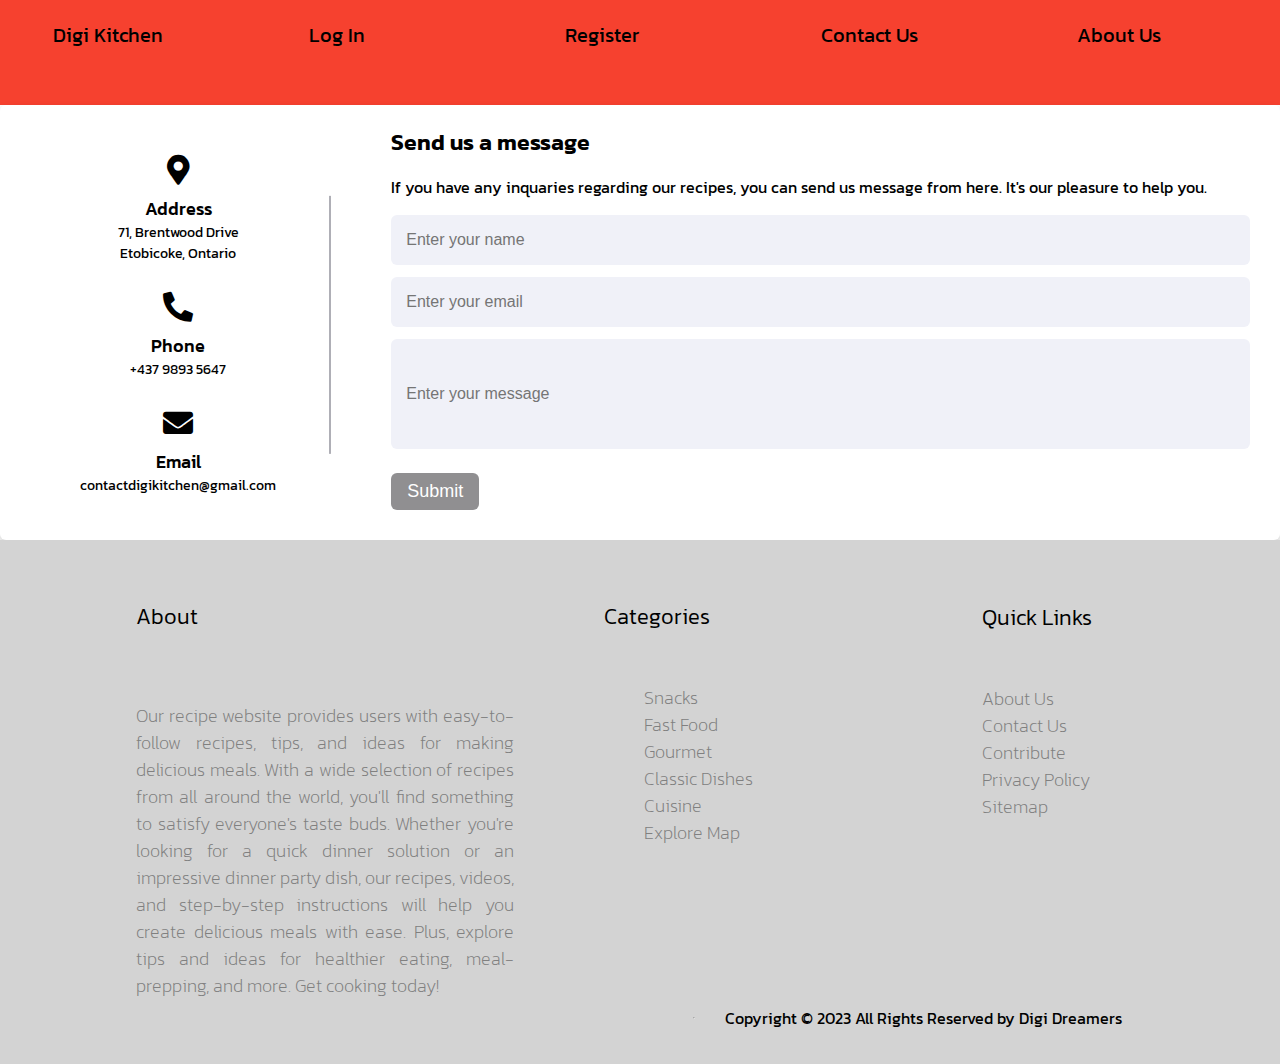
<file: contactUs.html>
<!DOCTYPE html>
<html>
    <head>
        <title>Contact us</title>
        <meta name="author" content="Lahiru">
        <meta name="description" content="Contact us">
        <meta name="keywords" content="">
        <meta charset="UTF-8">
        <link rel="stylesheet" href="style/contactUs.css">
        <link rel ="stylesheet" href="./style/outline.css" type="text/css" >
        <link rel="stylesheet" href="https://cdnjs.cloudflare.com/ajax/libs/font-awesome/5.15.2/css/all.min.css"/>
        <meta name="viewport" content="width=device-width, initial-scale=1.0">
        <style>
          h1 {
            text-align: center;
          }
        </style>
    </head>
    <body>
        <header>
          <div class="container-fluid">
            <!--Navigation Menu-->
            <div class="row">
            <div class="maind-flex">
              <div class="col-xl-2 col-0  d2"><a href="index.html">Digi Kitchen</a></div>
              <div class="col-xl-2 d3"><a href="logIn.html">Log In</a></div>
              <div class="col-xl-2 d4"><a href="resigter.html">Register</a></div>
              <div class="col-xl-2 d5"><a href="contactUs.html">Contact Us</a></div>
              <div class="col-xl-2 spacer"><a href="about.html">About Us</a></div>
            </div>
          </div>
        </header>
        <main>
            <body>
                <div class="container">
                  <div class="content">
                    <div class="left-side">
                      <div class="address details">
                        <i class="fas fa-map-marker-alt"></i>
                        <div class="topic">Address</div>
                        <div class="text-one">71, Brentwood Drive</div>
                        <div class="text-two">Etobicoke, Ontario</div>
                      </div>
                      <div class="phone details">
                        <i class="fas fa-phone-alt"></i>
                        <div class="topic">Phone</div>
                        <div class="text-one">+437 9893 5647</div>
                      </div>
                      <div class="email details">
                        <i class="fas fa-envelope"></i>
                        <div class="topic">Email</div>
                        <div class="text-one">contactdigikitchen@gmail.com</div>
                       
                      </div>
                    </div>
                    <div class="right-side">
                      <div class="topic-text">Send us a message</div>
                      <p>If you have any inquaries regarding our recipes, you can send us message from here. It's our pleasure to help you.</p>
                    <form action="#" autocomplete="on" id="form" class="form" onsubmit="formValidate()">
                      <div class="input-box">
                        <input type="text" id="name" class="name" placeholder="Enter your name">
                      </div>
                      <div class="input-box">
                        <input type="email" id="email" class="email" placeholder="Enter your email">
                      </div>
                      <div class="input-box message-box">
                        <input type="text" id="message" class="message" placeholder="Enter your message">
                      </div>
                      <div class="button">
                        <input type="submit"  value="Submit" id="submit" class="submit" >
                      </div>
                    </form>
                  </div>
                  </div>
                </div>
              </body>
        
        </main>
        <footer class="site-footer">
      
          <div class="about">
            <div>
            <div style="display: flex;"><h6 >About</h6></div>
            <p class="text-justify">Our recipe website provides users with easy-to-follow recipes, tips, and ideas for making delicious meals. With a wide selection of recipes from all around the world, you'll find something to satisfy everyone's taste buds. Whether you're looking for a quick dinner solution or an impressive dinner party dish, our recipes, videos, and step-by-step instructions will help you create delicious meals with ease. Plus, explore tips and ideas for healthier eating, meal-prepping, and more. Get cooking today!</p>
          </div>
        </div>

          <div class="cats">
            <div>
            <h6>Categories</h6>
            <ul class="footer-links" >
              <li><a href="#">Snacks</a></li>
              <li><a href="#">Fast Food</a></li>
              <li><a href="#">Gourmet</a></li>
              <li><a href="#">Classic Dishes</a></li>
              <li><a href="#">Cuisine</a></li>
              <li><a href="#">Explore Map</a></li>
            </ul>
          </div>
        </div>

          <div class="links">
            <h6>Quick Links</h6>
            <ul class="footer-links">
              <li><a href="#">About Us</a></li>
              <li><a href="contactUs.html">Contact Us</a></li>
              <li><a href="#">Contribute</a></li>
              <li><a href="#">Privacy Policy</a></li>
              <li><a href="#">Sitemap</a></li>
            </ul>
          </div>
        
        <br><br><br><br><br><br>
        
          <div class="copyr"><hr>
            <p class="copyright-text" style="margin: 0;">Copyright &copy; 2023 All Rights Reserved by Digi Dreamers</p><br><br><br>
          </div>
    </footer>
    <script src="contactUs.js"></script>
    </body>
</html>
</file>
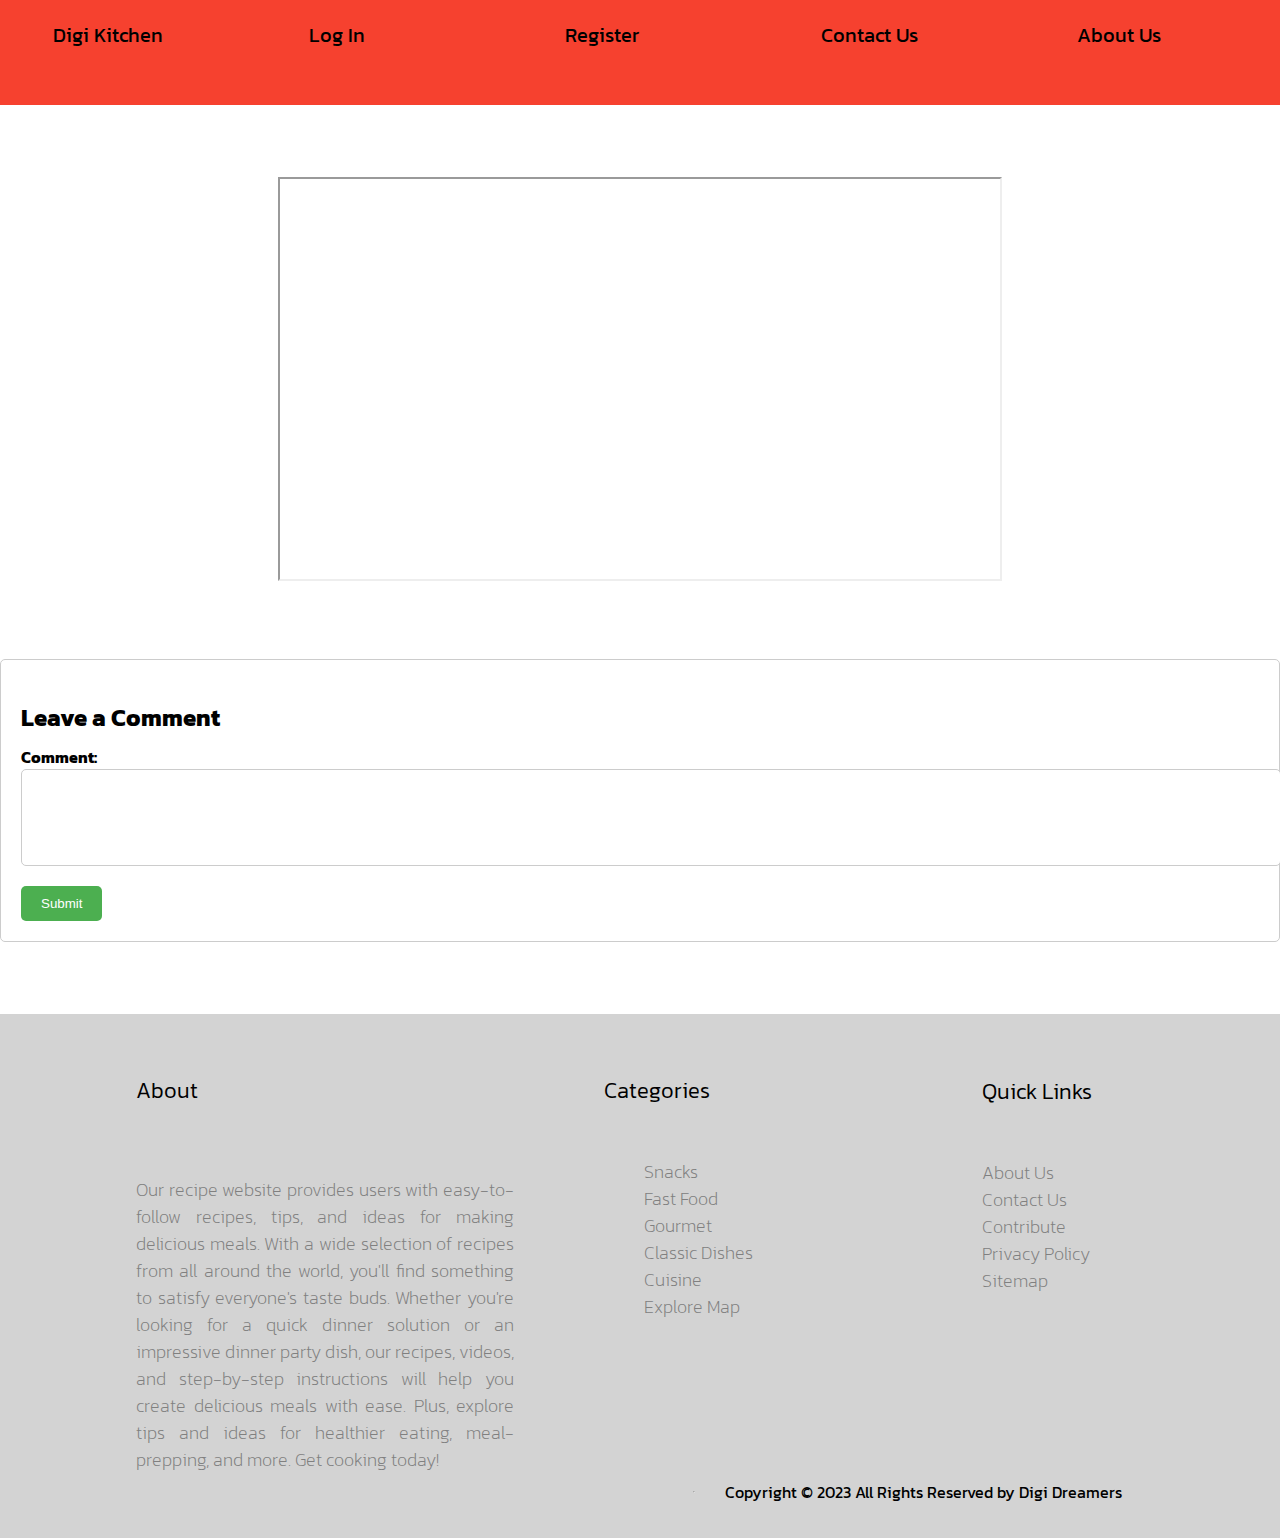
<file: dishDetails.html>
<!DOCTYPE html>
<html>
    <head>
        <title>Dish Name</title>
        <meta name="author" content="Lahiru">
        <meta name="description" content="Contact us">
        <meta name="keywords" content="">
        <meta charset="UTF-8">
        <link rel="stylesheet" href="style/contactUs.css">
        <link rel="stylesheet" href="style/dish.css">
        <link rel ="stylesheet" href="./style/outline.css" type="text/css" >
        <link rel="stylesheet" href="https://cdnjs.cloudflare.com/ajax/libs/font-awesome/5.15.2/css/all.min.css"/>
        <meta name="viewport" content="width=device-width, initial-scale=1.0">
        <script src="comment.js"></script>
        <style>
          h1 {
            text-align: center;
          }
        </style>
    </head>
    <body>
        <header>
          <div class="container-fluid">
            <!--Navigation Menu-->
            <div class="row">
            <div class="maind-flex">
              <div class="col-xl-2 col-0  d2"><a href="index.html">Digi Kitchen</a></div>
              <div class="col-xl-2 d3"><a href="logIn.html">Log In</a></div>
              <div class="col-xl-2 d4"><a href="resigter.html">Register</a></div>
              <div class="col-xl-2 d5"><a href="contactUs.html">Contact Us</a></div>
              <div class="col-xl-2 spacer"><a href="about.html">About Us</a></div>
            </div>
          </div>
        </header>
        <main>
            <br><br><br>
            <center>
                <iframe src="https://www.youtube.com/embed/ca51e7nMI2g/?controls=0" width="720" height="400"></iframe>
            </center>
            <br><br><br>
            <div class="comment-section">
                <h2>Leave a Comment</h2>
                <div id="comment-form">
                  <label for="comment">Comment:</label>
                  <textarea id="comment" name="comment" rows="5" required></textarea>
                  <button type="submit" onclick="addcomment()">Submit</button>
                </div>
                <div id="comments">
                  <!-- comments will be dynamically added here -->
                </div>
              </div>
              <br><br><br>
              
        </main>
        <footer class="site-footer">
      
          <div class="about">
            <div>
            <div style="display: flex;"><h6 >About</h6></div>
            <p class="text-justify">Our recipe website provides users with easy-to-follow recipes, tips, and ideas for making delicious meals. With a wide selection of recipes from all around the world, you'll find something to satisfy everyone's taste buds. Whether you're looking for a quick dinner solution or an impressive dinner party dish, our recipes, videos, and step-by-step instructions will help you create delicious meals with ease. Plus, explore tips and ideas for healthier eating, meal-prepping, and more. Get cooking today!</p>
          </div>
        </div>

          <div class="cats">
            <div>
            <h6>Categories</h6>
            <ul class="footer-links" >
              <li><a href="#">Snacks</a></li>
              <li><a href="#">Fast Food</a></li>
              <li><a href="#">Gourmet</a></li>
              <li><a href="#">Classic Dishes</a></li>
              <li><a href="#">Cuisine</a></li>
              <li><a href="#">Explore Map</a></li>
            </ul>
          </div>
        </div>

          <div class="links">
            <h6>Quick Links</h6>
            <ul class="footer-links">
              <li><a href="#">About Us</a></li>
              <li><a href="contactUs.html">Contact Us</a></li>
              <li><a href="#">Contribute</a></li>
              <li><a href="#">Privacy Policy</a></li>
              <li><a href="#">Sitemap</a></li>
            </ul>
          </div>
        
        <br><br><br><br><br><br>
        
          <div class="copyr"><hr>
            <p class="copyright-text" style="margin: 0;">Copyright &copy; 2023 All Rights Reserved by Digi Dreamers</p><br><br><br>
          </div>
    </footer>
    </body>
</html>
</file>
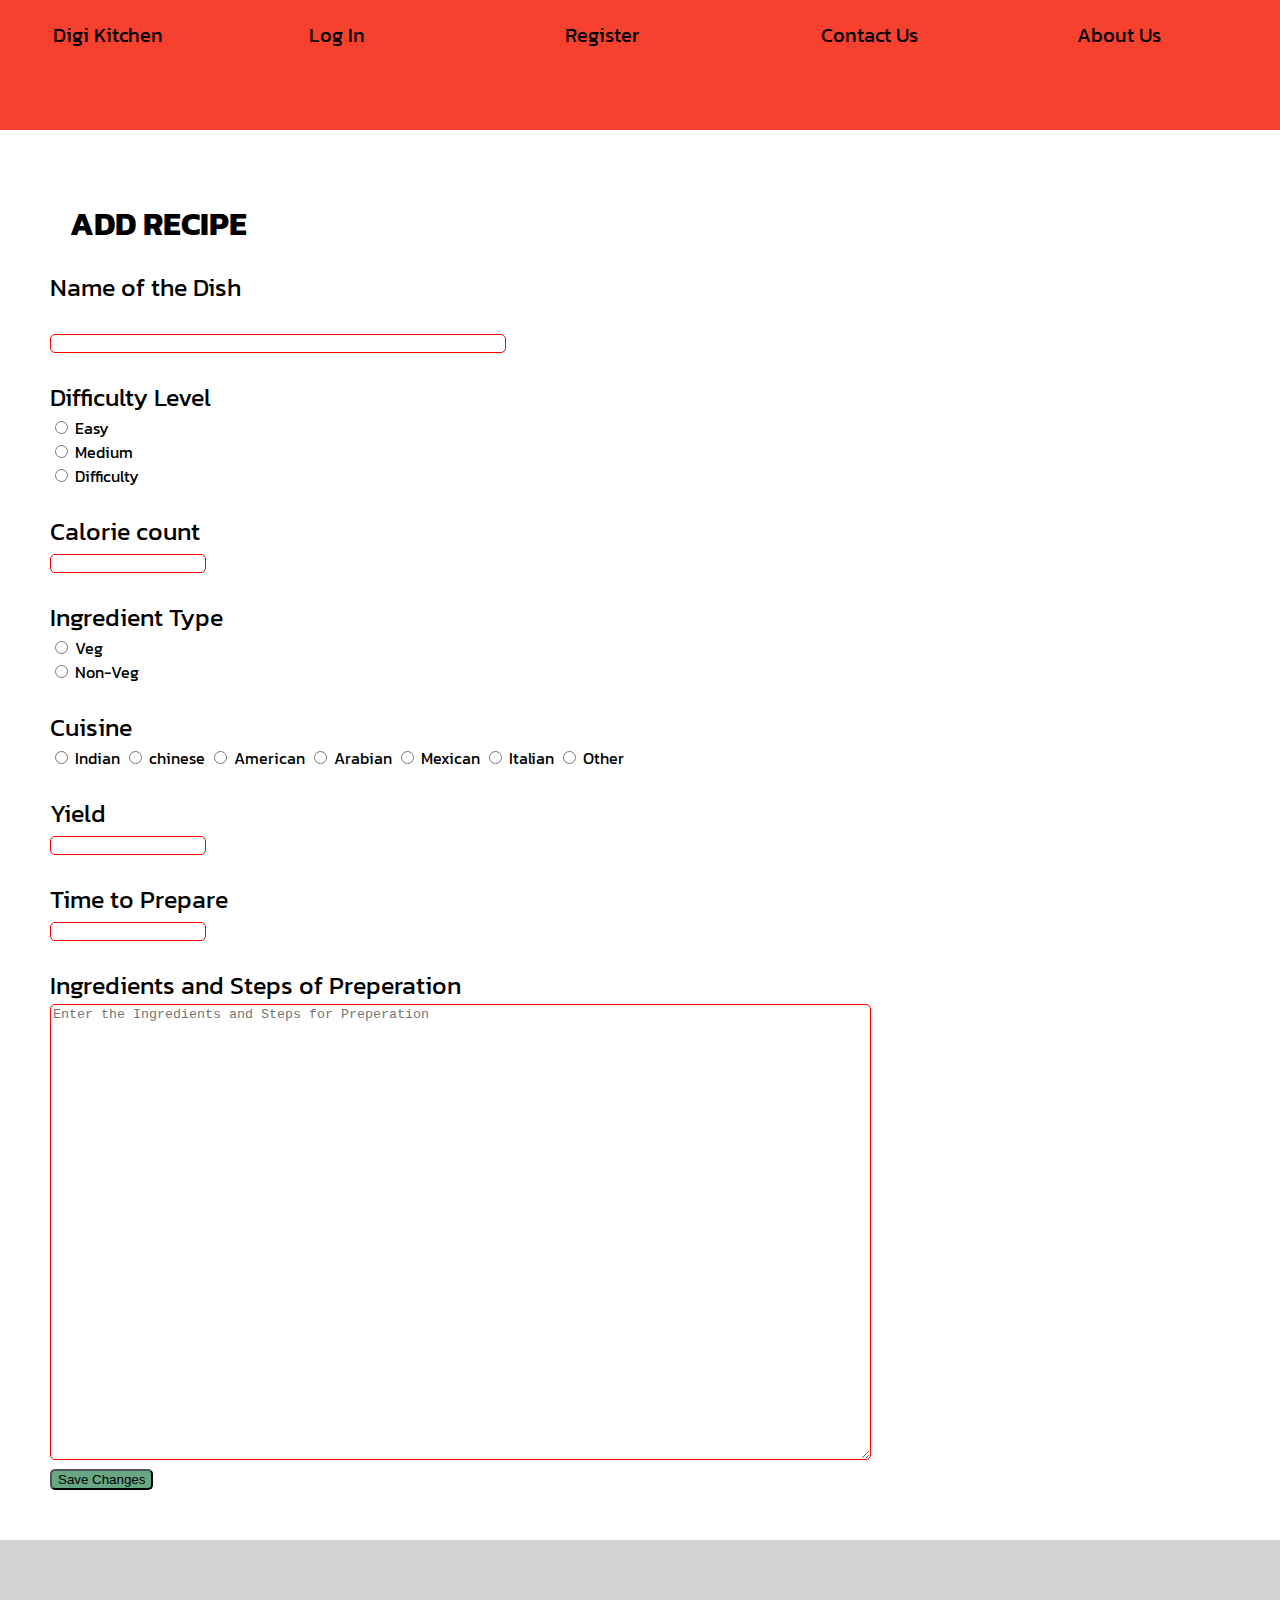
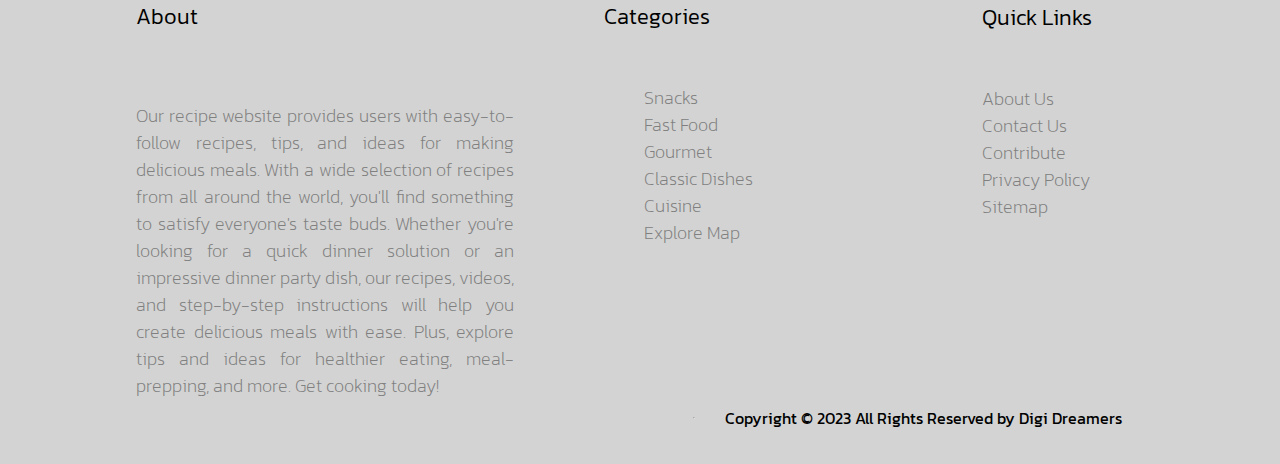
<file: editRecipe.html>
<!DOCTYPE html>
<html lang="en">
  <head>
    <meta charset="UTF-8" />
    <meta http-equiv="X-UA-Compatible" content="IE=edge" />
    <meta name="viewport" content="width=device-width, initial-scale=1.0" />
    <link rel="stylesheet" href="style/login.css" />
    <link rel ="stylesheet" href="./style/outline.css" type="text/css" >
    <link rel="stylesheet" href="style/addRecipe.css">
    <title>User Profile</title>
    <style>
        .card {
          box-shadow: 0 4px 8px 0 rgba(0,0,0,0.2);
          transition: 0.3s;
          width: 30%;
          text-align: center;
          float: left;
        }
        
        .card:hover {
          box-shadow: 0 8px 16px 0 rgba(0,0,0,0.2);
        }
        
        .container {
          padding: 2px 16px;
        }
        </style>
  </head>
  <body>
    <header>
      <div class="container-fluid">
        <!--Navigation Menu-->
        <div class="row">
        <div class="maind-flex">
          <div class="col-xl-2 col-0  d2"><a href="index.html">Digi Kitchen</a></div>
          <div class="col-xl-2 d3"><a href="logIn.html">Log In</a></div>
          <div class="col-xl-2 d4"><a href="resigter.html">Register</a></div>
          <div class="col-xl-2 d5"><a href="contactUs.html">Contact Us</a></div>
          <div class="col-xl-2 spacer"><a href="about.html">About Us</a></div>
        </div>
      </div>
    </header>
      <!-- <br> -->
      <main>
        <div class="row">
            <div class="mainSection">
                   <h1 style="margin: 0;">
                    ADD RECIPE
                   </h1>
                   <label class="labels" for="">Name of the Dish</label> <br><br>
                   <input class="inputText" type="text"> <br> <br>

                   <label class="labels" for="">Difficulty Level</label> <br>
                   
                   <input type="radio" id="html" name="easy" value="easy">
                   <label for="html">Easy</label><br>
                   <input type="radio" id="Medium" name="Medium" value="Medium">
                   <label for="html">Medium</label><br>
                   <input type="radio" id="Difficulty" name="Difficulty" value="Difficulty">
                   <label for="html">Difficulty</label><br> <br>


                   <label class="labels" for="">Calorie count</label> <br>
                   <input class="inputTextNum" type="number"> <br> <br>

                   
                   <label class="labels" for="">Ingredient Type</label> <br>
                   <input type="radio" id="html" name="easy" value="easy">
                   <label for="html">Veg</label><br>
                   <input type="radio" id="Medium" name="Medium" value="Medium">
                   <label for="html">Non-Veg</label><br><br>
                   

                   <label class="labels" for="">Cuisine</label> <br>
                   <input type="radio" id="html" name="easy" value="easy">
                   <label for="html">Indian</label>
                   <input type="radio" id="Medium" name="Medium" value="Medium">
                   <label for="html">chinese</label>
                   <input type="radio" id="Medium" name="Medium" value="Medium">
                   <label for="html">American</label>
                   <input type="radio" id="Medium" name="Medium" value="Medium">
                   <label for="html">Arabian</label>
                   <input type="radio" id="Medium" name="Medium" value="Medium">
                   <label for="html">Mexican</label>
                   <input type="radio" id="Medium" name="Medium" value="Medium">
                   <label for="html">Italian</label>
                   <input type="radio" id="Medium" name="Medium" value="Medium">
                   <label for="html">Other</label> <br> <br>


                   <label class="labels" for="">Yield</label> <br>
                   <input class="inputTextNum" type="number"> <br> <br>

                   <label class="labels" for="">Time to Prepare</label> <br>
                   <input class="inputTextNum" type="number"> <br> <br>

                
                   <label class="labels" for="">Ingredients and Steps of Preperation</label> <br>
                   <textarea name="" id="" cols="100" rows="30" placeholder="Enter the Ingredients and Steps for Preperation"></textarea>


                   <div class="seeMore  col-12">
                    <!-- <button class="saveButton">Save </button> -->
                    <button class="saveButton">Save Changes</button>
                </div>
                


            </div>

        </div>
      </main>
     
   
    <footer class="site-footer">
      
      <div class="about">
        <div>
        <div style="display: flex;"><h6 >About</h6></div>
        <p class="text-justify">Our recipe website provides users with easy-to-follow recipes, tips, and ideas for making delicious meals. With a wide selection of recipes from all around the world, you'll find something to satisfy everyone's taste buds. Whether you're looking for a quick dinner solution or an impressive dinner party dish, our recipes, videos, and step-by-step instructions will help you create delicious meals with ease. Plus, explore tips and ideas for healthier eating, meal-prepping, and more. Get cooking today!</p>
      </div>
    </div>

      <div class="cats">
        <div>
        <h6>Categories</h6>
        <ul class="footer-links" >
          <li><a href="#">Snacks</a></li>
          <li><a href="#">Fast Food</a></li>
          <li><a href="#">Gourmet</a></li>
          <li><a href="#">Classic Dishes</a></li>
          <li><a href="#">Cuisine</a></li>
          <li><a href="#">Explore Map</a></li>
        </ul>
      </div>
    </div>

      <div class="links">
        <h6>Quick Links</h6>
        <ul class="footer-links">
          <li><a href="#">About Us</a></li>
          <li><a href="contactUs.html">Contact Us</a></li>
          <li><a href="#">Contribute</a></li>
          <li><a href="#">Privacy Policy</a></li>
          <li><a href="#">Sitemap</a></li>
        </ul>
      </div>
    
    <br><br><br><br><br><br>
    
      <div class="copyr"><hr>
        <p class="copyright-text" style="margin: 0;">Copyright &copy; 2023 All Rights Reserved by Digi Dreamers</p><br><br><br>
      </div>
      
</footer>

  </body>
</html>
</file>
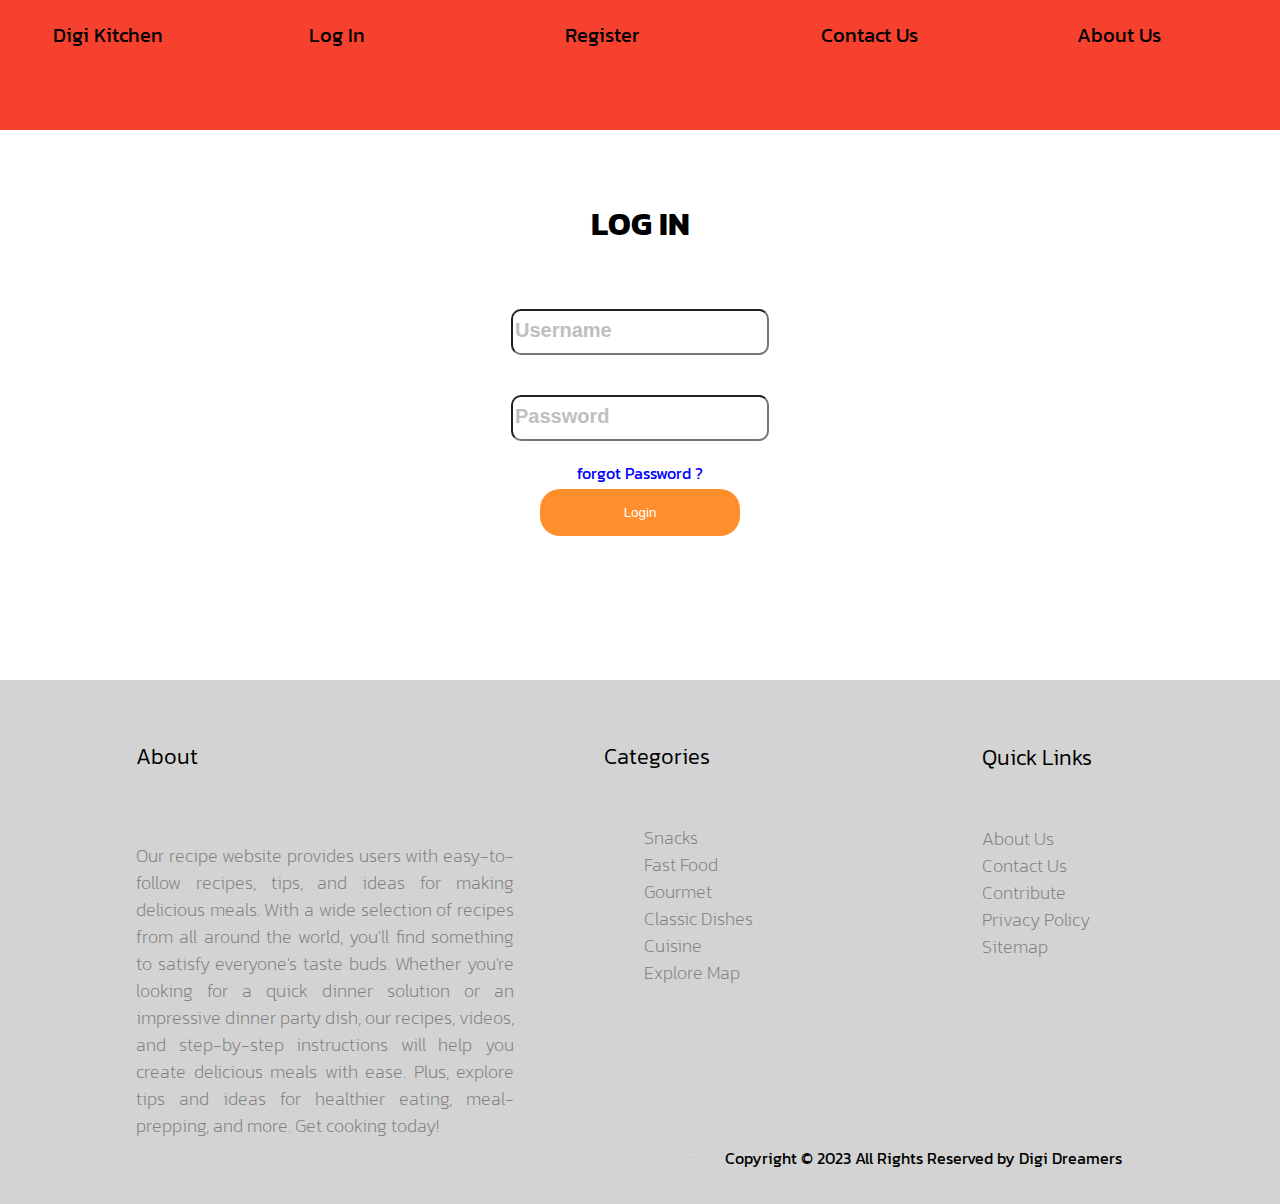
<file: logIn.html>
<!DOCTYPE html>
<html lang="en">
  <head>
    <meta charset="UTF-8" />
    <meta http-equiv="X-UA-Compatible" content="IE=edge" />
    <meta name="viewport" content="width=device-width, initial-scale=1.0" />
    <link rel="stylesheet" href="style/login.css" />
    <link rel ="stylesheet" href="./style/outline.css" type="text/css" >
    <title>Log In</title>
  </head>
  <body>
    <header>
      <div class="container-fluid">
        <!--Navigation Menu-->
        <div class="row">
        <div class="maind-flex">
          <div class="col-xl-2 col-0  d2"><a href="index.html">Digi Kitchen</a></div>
          <div class="col-xl-2 d3"><a href="logIn.html">Log In</a></div>
          <div class="col-xl-2 d4"><a href="resigter.html">Register</a></div>
          <div class="col-xl-2 d5"><a href="contactUs.html">Contact Us</a></div>
          <div class="col-xl-2 spacer"><a href="about.html">About Us</a></div>
        </div>
      </div>
    </header>
      <!-- <br> -->
     
    <main class="login">
      <h1>LOG IN</h1>
      <form action="index.html">
        <input
          type="text"
          class="input"
          id="username"
          name="fname"
          placeholder="Username"
        /><br />
        <input
          type="text"
          class="input"
          id="username"
          name="fname"
          placeholder="Password"
        /><br />
        <div class="forgotPassword">
          <a style="text-decoration: none; color: blue" href="#"
            >forgot Password ?</a
          >
        </div>

        <button class="button" type="submit">Login</button>
      </form>
    </main>
    <footer class="site-footer">
      
      <div class="about">
        <div>
        <div style="display: flex;"><h6 >About</h6></div>
        <p class="text-justify">Our recipe website provides users with easy-to-follow recipes, tips, and ideas for making delicious meals. With a wide selection of recipes from all around the world, you'll find something to satisfy everyone's taste buds. Whether you're looking for a quick dinner solution or an impressive dinner party dish, our recipes, videos, and step-by-step instructions will help you create delicious meals with ease. Plus, explore tips and ideas for healthier eating, meal-prepping, and more. Get cooking today!</p>
      </div>
    </div>

      <div class="cats">
        <div>
        <h6>Categories</h6>
        <ul class="footer-links" >
          <li><a href="#">Snacks</a></li>
          <li><a href="#">Fast Food</a></li>
          <li><a href="#">Gourmet</a></li>
          <li><a href="#">Classic Dishes</a></li>
          <li><a href="#">Cuisine</a></li>
          <li><a href="#">Explore Map</a></li>
        </ul>
      </div>
    </div>

      <div class="links">
        <h6>Quick Links</h6>
        <ul class="footer-links">
          <li><a href="#">About Us</a></li>
          <li><a href="contactUs.html">Contact Us</a></li>
          <li><a href="#">Contribute</a></li>
          <li><a href="#">Privacy Policy</a></li>
          <li><a href="#">Sitemap</a></li>
        </ul>
      </div>
    
    <br><br><br><br><br><br>
    
      <div class="copyr"><hr>
        <p class="copyright-text" style="margin: 0;">Copyright &copy; 2023 All Rights Reserved by Digi Dreamers</p><br><br><br>
      </div>
</footer>
  </body>
</html>
</file>
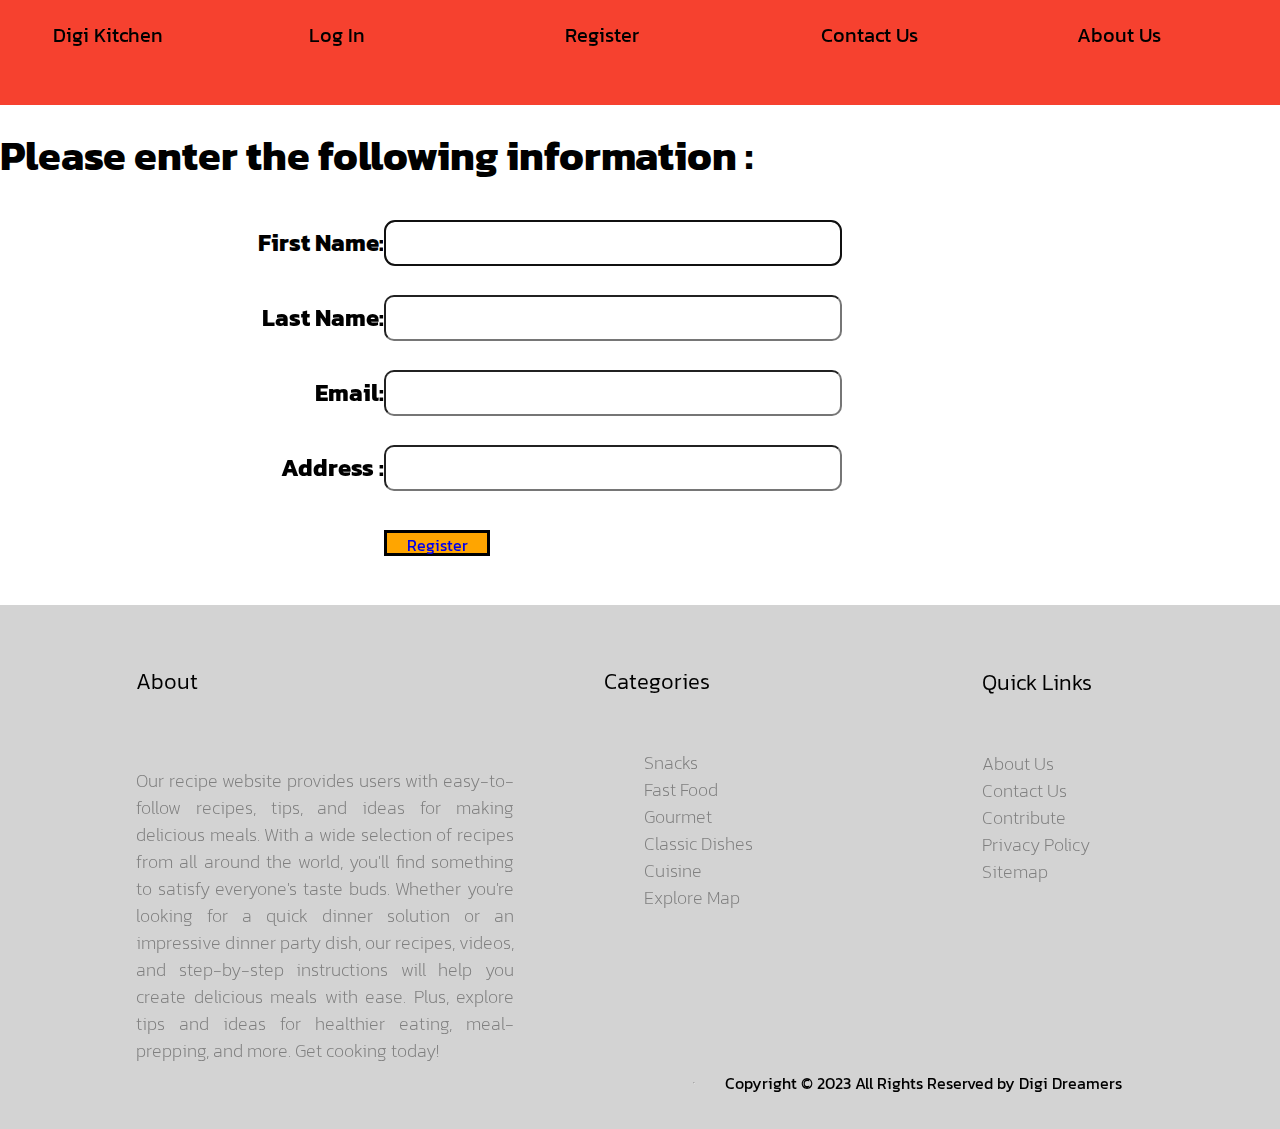
<file: resigter.html>
<!DOCTYPE html>
<html lang="en">
  <head>
    <meta charset="UTF-8" />
    <meta http-equiv="X-UA-Compatible" content="IE=edge" />
    <meta name="viewport" content="width=device-width, initial-scale=1.0" />
    <link rel ="stylesheet" href="./style/outline.css" type="text/css" >
    <link rel="stylesheet" href="./style/register.css">
    <title>Digi Home</title>
  </head>
  <body>
    <header>
    <!--Navigation Menu-->
    <div class="container-fluid">
      <!--Navigation Menu-->
      <div class="row">
      <div class="maind-flex">
        <div class="col-xl-2 col-0  d2"><a href="index.html">Digi Kitchen</a></div>
        <div class="col-xl-2 d3"><a href="logIn.html">Log In</a></div>
        <div class="col-xl-2 d4"><a href="resigter.html">Register</a></div>
        <div class="col-xl-2 d5"><a href="contactUs.html">Contact Us</a></div>
        <div class="col-xl-2 spacer"><a href="about.html">About Us</a></div>
      </div>
    </div>

    </header>
<main>
    <!--Main Section-->
    <div class="rightDiv">
        <div class="emailHeading">
          <h2>Please enter the following information :</h2>
        </div>
        <!-- first name -->
        <div class="firstName">
          <div class="leftFirstName">
            <h2><label for="">First Name: </label></h2>
          </div>
          <div class="righFirsttName">
            <input type="text" class="textField" name="" id="" autofocus required>
          </div>
        </div>
  
        <!-- Last name -->
  
        <div class="lastName">
          <div class="leftLastName">
            <h2><label for="">Last Name: </label></h2>
          </div>
          <div class="rightLastName">
            <input type="text" class="textField" name="" id=""required>
          </div>
        </div>
  
        <!-- Email -->
        <div class="email">
          <div class="leftEmail">
            <h2><label for="">Email: </label></h2>
          </div>
          <div class="rightEmail">
            <input type="email" class="textField" name="" id="" required>
          </div>
        </div>
       <!-- zip code -->
       <div class="zipCode">
        <div class="leftZip">
          <h2><label for="">Address :  </label></h2>
        </div>
        <div class="rightZip">
          <input type="number" class="textField"  S name="" id="" required>
        </div>
      </div>
  
      <!-- sub -->
      
      <div class="subscribe">
        <div class="subscribeLeft">
          
        </div>
        <div class="subscribeRight">
         <div class="subscribeLink"><a style="text-decoration: none;" href="login.html">Register</a>
          
        </div>
        </div>
      </div>
      </div>
    </main>
    <!-- Site footer -->
    <footer class="site-footer">
      
      <div class="about">
        <div>
        <div style="display: flex;"><h6 >About</h6></div>
        <p class="text-justify">Our recipe website provides users with easy-to-follow recipes, tips, and ideas for making delicious meals. With a wide selection of recipes from all around the world, you'll find something to satisfy everyone's taste buds. Whether you're looking for a quick dinner solution or an impressive dinner party dish, our recipes, videos, and step-by-step instructions will help you create delicious meals with ease. Plus, explore tips and ideas for healthier eating, meal-prepping, and more. Get cooking today!</p>
      </div>
    </div>

      <div class="cats">
        <div>
        <h6>Categories</h6>
        <ul class="footer-links" >
          <li><a href="#">Snacks</a></li>
          <li><a href="#">Fast Food</a></li>
          <li><a href="#">Gourmet</a></li>
          <li><a href="#">Classic Dishes</a></li>
          <li><a href="#">Cuisine</a></li>
          <li><a href="#">Explore Map</a></li>
        </ul>
      </div>
    </div>

      <div class="links">
        <h6>Quick Links</h6>
        <ul class="footer-links">
          <li><a href="#">About Us</a></li>
          <li><a href="contactUs.html">Contact Us</a></li>
          <li><a href="#">Contribute</a></li>
          <li><a href="#">Privacy Policy</a></li>
          <li><a href="#">Sitemap</a></li>
        </ul>
      </div>
    
    <br><br><br><br><br><br>
    
      <div class="copyr"><hr>
        <p class="copyright-text" style="margin: 0;">Copyright &copy; 2023 All Rights Reserved by Digi Dreamers</p><br><br><br>
      </div>
</footer>
  </body>
</html>
</file>
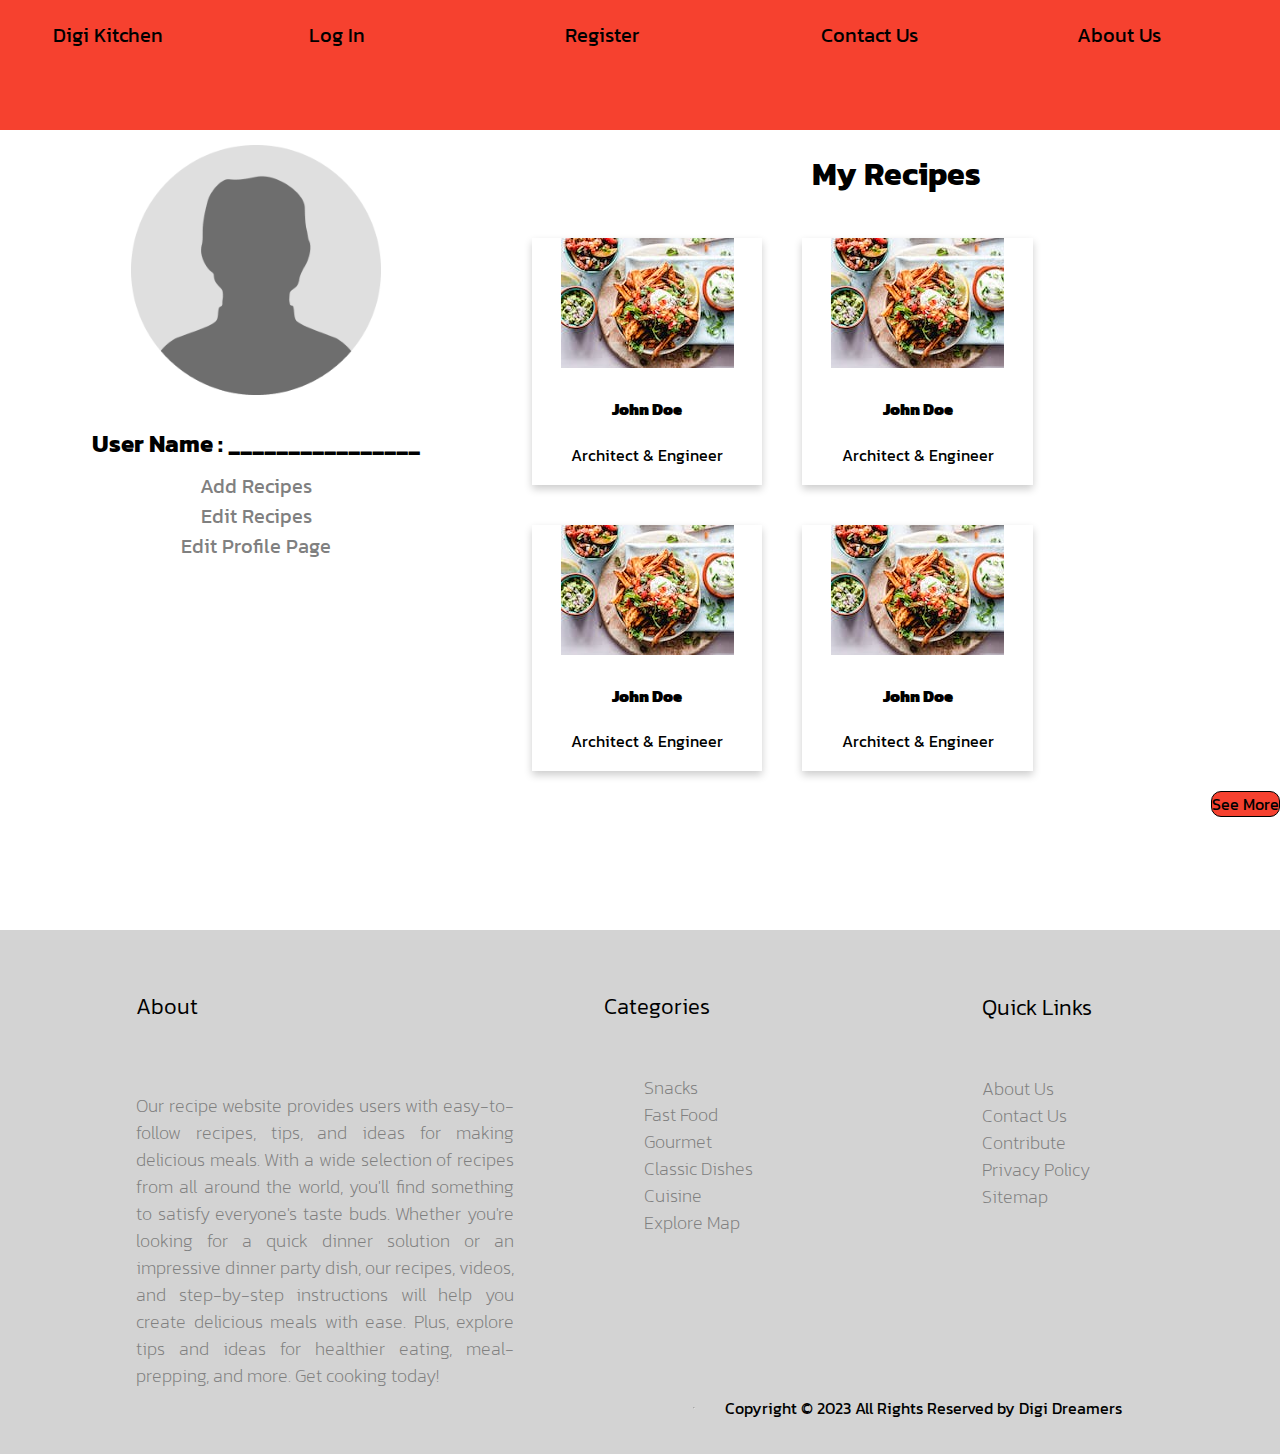
<file: userProfile.html>
<!DOCTYPE html>
<html lang="en">
  <head>
    <meta charset="UTF-8" />
    <meta http-equiv="X-UA-Compatible" content="IE=edge" />
    <meta name="viewport" content="width=device-width, initial-scale=1.0" />
    <link rel="stylesheet" href="style/login.css" />
    <link rel ="stylesheet" href="./style/outline.css" type="text/css" >
    <link rel="stylesheet" href="style/userProfile.css">
    <title>User Profile</title>
    <style>
        .card {
          box-shadow: 0 4px 8px 0 rgba(0,0,0,0.2);
          transition: 0.3s;
          width: 30%;
          text-align: center;
          float: left;
        }
        
        .card:hover {
          box-shadow: 0 8px 16px 0 rgba(0,0,0,0.2);
        }
        
        .container {
          padding: 2px 16px;
        }
        </style>
  </head>
  <body>
    <header>
      <div class="container-fluid">
        <!--Navigation Menu-->
        <div class="row">
        <div class="maind-flex">
          <div class="col-xl-2 col-0  d2"><a href="index.html">Digi Kitchen</a></div>
          <div class="col-xl-2 d3"><a href="logIn.html">Log In</a></div>
          <div class="col-xl-2 d4"><a href="resigter.html">Register</a></div>
          <div class="col-xl-2 d5"><a href="contactUs.html">Contact Us</a></div>
          <div class="col-xl-2 spacer"><a href="about.html">About Us</a></div>
        </div>
      </div>
    </header>
      <!-- <br> -->
      <main>
        <div class="row">
            <div class="mainSection">
                    <div class="leftSectionUser">
                        <div class="profilePhoto">
                                <div class="profileImage"><img src="images/user-image-.png" width="250px" alt=""></div>
                        </div>
                        <div class="profileDetails">
                            <h2 style="margin: 0; padding: 10px;">User Name : ________________</h2>
                            <a class="profiledetailss" href="addRecipe.html">Add Recipes</a>
                            <br>
                            <a class="profiledetailss" href="">Edit Recipes</a>
                            <br>
                            <a class="profiledetailss" href="">Edit Profile Page</a>
                            <br>
                           
                        </div>
                    </div>
                    <div class="rightSection">
                        <div class="myRecipeHeading">
                            <h1 style="margin: 0;">My Recipes</h1>
                        </div>
                        <div class="myRecipeCards">
                            <div class="card">
                                <img src="images/food.jpeg"  alt="Avatar" style="width:auto">
                                <div class="container">
                                  <h4><b>John Doe</b></h4> 
                                  <p>Architect & Engineer</p> 
                                </div>
                              </div>
                              <div class="card">
                                <img src="images/food.jpeg"  alt="Avatar" style="width:auto">
                                <div class="container">
                                  <h4><b>John Doe</b></h4> 
                                  <p>Architect & Engineer</p> 
                                </div>
                              </div>
                              <div class="card">
                                <img src="images/food.jpeg"  alt="Avatar" style="width:auto">
                                <div class="container">
                                  <h4><b>John Doe</b></h4> 
                                  <p>Architect & Engineer</p> 
                                </div>
                              </div>
                              <div class="card">
                                <img src="images/food.jpeg"  alt="Avatar" style="width:auto">
                                <div class="container">
                                  <h4><b>John Doe</b></h4> 
                                  <p>Architect & Engineer</p> 
                                </div>
                              </div>
                              
                              
                        </div>
                        <div class="seeMore  col-12">
                          <a href="seeMore.html"><div class="buttonSeeMore">See More</div></a>
                      </div>
                    </div>
            </div>

        </div>
      </main>
     
   
    <footer class="site-footer">
      
      <div class="about">
        <div>
        <div style="display: flex;"><h6 >About</h6></div>
        <p class="text-justify">Our recipe website provides users with easy-to-follow recipes, tips, and ideas for making delicious meals. With a wide selection of recipes from all around the world, you'll find something to satisfy everyone's taste buds. Whether you're looking for a quick dinner solution or an impressive dinner party dish, our recipes, videos, and step-by-step instructions will help you create delicious meals with ease. Plus, explore tips and ideas for healthier eating, meal-prepping, and more. Get cooking today!</p>
      </div>
    </div>

      <div class="cats">
        <div>
        <h6>Categories</h6>
        <ul class="footer-links" >
          <li><a href="#">Snacks</a></li>
          <li><a href="#">Fast Food</a></li>
          <li><a href="#">Gourmet</a></li>
          <li><a href="#">Classic Dishes</a></li>
          <li><a href="#">Cuisine</a></li>
          <li><a href="#">Explore Map</a></li>
        </ul>
      </div>
    </div>

      <div class="links">
        <h6>Quick Links</h6>
        <ul class="footer-links">
          <li><a href="#">About Us</a></li>
          <li><a href="contactUs.html">Contact Us</a></li>
          <li><a href="#">Contribute</a></li>
          <li><a href="#">Privacy Policy</a></li>
          <li><a href="#">Sitemap</a></li>
        </ul>
      </div>
    
    <br><br><br><br><br><br>
    
      <div class="copyr"><hr>
        <p class="copyright-text" style="margin: 0;">Copyright &copy; 2023 All Rights Reserved by Digi Dreamers</p><br><br><br>
      </div>
      
</footer>

  </body>
</html>
</file>
<file: style/index.css>
/* @import url("https://fonts.googleapis.com/css2?family=Kanit:wght@100;200;500&display=swap");
@import url("https://fonts.googleapis.com/css2?family=Satisfy&display=swap"); */

/*Common Code*/
body {
 width: auto;
 background-color: white;
 font-family: 'Creepster', cursive;
 font-family: 'Kanit', sans-serif;
 /* font-family: 'Satisfy', cursive; */
}
footer {
  background-color: rgb(112, 151, 54);
}
main {
  background-color: white;
}

/*Nav and Header*/
.maind-flex {
  display: flex;
  flex-direction: row;
  order: 6;
  justify-content: space-around;
  width: auto;
  height: 75px;
  background-color: white;
}
#temp {
  width: 60%;
}
div a {
  color: gray;
  text-decoration: none;
}
div a:hover {
  color: black;
}
.d1 {
  float: left;
  padding-top: 20px;
  padding-left: 20px;
}
.d1-2 {
  font-size: 35px;
  color: #5a5b5e;
  font-family: "Satisfy", cursive;
  font-weight: bold;

  float: left;
}
.d2 {
  width: 150px;
  height: 75px;
  font-family: "Kanit", sans-serif;
  font-weight: 400;
  font-size: 30px;
  color: #f6412f;
  float: right;
  /* padding: 20px; */
  padding-top: 20px;
  /* padding-bottom: 55px; */
}

.d3 {
  width: 150px;
  height: 75px;
  font-family: "Kanit", sans-serif;
  font-weight: 400;
  font-size: 30px;
  color: white;
  float: right;
  /* padding: 20px; */
  padding-top: 20px;
  /* padding-bottom: 55px; */
}

.d4 {
  width: 150px;
  height: 75px;
  font-family: "Kanit", sans-serif;
  font-weight: 400;
  font-size: 30px;
  color: white;
  float: right;
  /* padding: 20px; */
  padding-top: 20px;
  /* padding-bottom: 55px; */
}
.d5{
  width: 150px;
  height: 75px;
  font-family: "Kanit", sans-serif;
  font-weight: 400;
  font-size: 30px;
  color: white;
  float: right;
  /* padding: 20px; */
  padding-top: 20px;
  /* padding-bottom: 55px; */
}

.spacer {
  width: 150px;
  height: 75px;
  font-family: "Kanit", sans-serif;
  font-weight: 400;
  font-size: 30px;
  color: white;
  float: right;
  /* padding: 20px; */
  padding-top: 20px;
  /* padding-bottom: 55px; */
}

.search-bar input,
.search-btn, 
.search-btn:before, 
.search-btn:after {
  transition: all 0.25s ease-out;
}
.search-bar input,
.search-btn {
  width: 3em;
  height: 3em;
}
.search-bar input:invalid:not(:focus),
.search-btn {
  cursor: pointer;
}
.search-bar,
.search-bar input:focus,
.search-bar input:valid  {
  width: 100%;
}
.search-bar input:focus,
.search-bar input:not(:focus) + .search-btn:focus {
  outline: transparent;
}
.search-bar {
  padding: 1em;
  justify-content: center;
  max-width: 30em;
}
.search-bar input {
  background: transparent;
  border-radius: 1.5em;
  box-shadow: 0 0 0 0.4em #171717 inset;
  padding: 0.75em;
  transform: translate(0.5em,0.5em) scale(0.5);
  transform-origin: 100% 0;
  
  appearance: none;
}

.search-bar input:focus,
.search-bar input:valid {
  background: #fff;
  border-radius: 0.375em 0 0 0.375em;
  box-shadow: 0 0 0 0.1em #d9d9d9 inset;
  transform: scale(1);
}
.search-btn {
  background: #171717;
  border-radius: 0 0.75em 0.75em 0 / 0 1.5em 1.5em 0;
  padding: 0.75em;
  position: relative;
  transform: translate(0.25em,0.25em) rotate(45deg) scale(0.25,0.125);
  transform-origin: 0 50%;
}
.search-btn:before, 
.search-btn:after {
  content: "";
  display: block;
  opacity: 0;
  position: absolute;
}
.search-btn:before {
  border-radius: 50%;
  box-shadow: 0 0 0 0.2em #f1f1f1 inset;
  top: 0.75em;
  left: 0.75em;
  width: 1.2em;
  height: 1.2em;
}
.search-btn:after {
  background: #f1f1f1;
  border-radius: 0 0.25em 0.25em 0;
  top: 51%;
  left: 51%;
  width: 0.75em;
  height: 0.25em;
  transform: translate(0.2em,0) rotate(45deg);
  transform-origin: 0 50%;
}
.search-btn span {
  display: inline-block;
  overflow: hidden;
  width: 1px;
  height: 1px;
}

/* Active state */
.search-bar input:focus + .search-btn,
.search-bar input:valid + .search-btn {
  background: #2762f3;
  border-radius: 0 0.375em 0.375em 0;
  transform: scale(1);
}
.search-bar input:focus + .search-btn:before, 
.search-bar input:focus + .search-btn:after,
.search-bar input:valid + .search-btn:before, 
.search-bar input:valid + .search-btn:after {
  opacity: 1;
}
.search-bar input:focus + .search-btn:hover,
.search-bar input:valid + .search-btn:hover,
.search-bar input:valid:not(:focus) + .search-btn:focus {
  background: #0c48db;
}
.search-bar input:focus + .search-btn:active,
.search-bar input:valid + .search-btn:active {
  transform: translateY(1px);
}

/*Main Body*/
main div{
  background-color: white;
}
#banner {
  width: 100%;
}
.heading {
  font-family: "Kanit", sans-serif;
  text-align: center;
  /* padding-top: 50px; */
  color: black;
}
.gallery-wrap {
  margin-left: auto;
  margin-right: auto;
  margin-top: 80px;
  margin-bottom: 2px;
  display: flex;
  flex-direction: row;
  width: 80%;
  height: 70vh;
  box-shadow: 0px 0px 2px 2px black;
}
.item {
  flex: 1;
  height: 100%;
  background-position: center;
  background-size: cover;
  /* background-repeat: none; */
  transition: flex 0.8s ease;
}
.item:hover {
  flex: 7;
}
.item-1 {
  background-image: url("https://cdn.vox-cdn.com/thumbor/JJirw6wf5ku6VWp_4Vu9WNtl_jM=/1400x788/filters:format(jpeg)/cdn.vox-cdn.com/uploads/chorus_asset/file/20059022/shutterstock_1435374326.jpg");
}

.item-2 {
  background-image: url("https://images.immediate.co.uk/production/volatile/sites/30/2022/10/Pork-carnitas-b94893e.jpg?quality=90&resize=556,505");
}

.item-3 {
  background-image: url("https://www.lacademie.com/wp-content/uploads/2022/01/popular-chinese-foods.jpg");
}

.item-4 {
  background-image: url("https://d2lswn7b0fl4u2.cloudfront.net/photos/pg-italian-dishes-1645372086.jpg");
}

.item-5 {
  background-image: url("https://i.insider.com/5b33c37a1ae6621d008b499c?width=1136&format=jpeg");
}


/* latest recipes test */

.latestRecipiesTest{
  width: 100%;
  height: 100px;
  /* background-color: orange; */
  display: flex;
  justify-content: center;
  align-items: center;
  font-size: 25px;
 
}


/* latest recipes */
.latestRecipies{
  width: 100%;
  height: auto;
  /* background-color: #0c48db; */
  display: flex;
  flex-wrap: wrap ;
  
}

.card {
  box-shadow: 0 4px 8px 0 rgba(0,0,0,0.2);
  transition: 0.3s;
  width: 250px;
  margin: 25px;
}


.card:hover {
  box-shadow: 0 8px 16px 0 rgba(0,0,0,0.2);
}

/* explore cuizine */
.heading{
  width: 100%;
  height: 100px;
  display: flex;
  justify-content: center;
  align-items: center;
  font-size: 25px;
}
.exploreCuizine{
  width: 100%;
  height: 250px;
  /* background-color: yellow; */
  display: flex;
  justify-content: space-evenly;
  align-items: center;
}

/* links explore cuizine */
.linkButton{
  border-radius: 50%;
  width: 250px;
  margin: 10px;
}

/* Veg or Non veg cards */
.vegOrNonVeg{
  width: 50%;
  height: auto;
  /* background-color: pink; */
  display: flex;
}
.vegOrNonVeg .row{
  width: 100%;
}
.veg{
  width: 50%;
  height: auto;
  display: flex;
  flex-wrap: wrap;
  float: left;
  justify-content: center;
}
.seeMore{
  width: 100%;
  height: 35px;
  /* background-color: yellow; */
  display: flex;
  justify-content: center;
}
.buttonSeeMore{
  width: auto;
  height: auto;
  background-color: #f6412f;
  color: black;
  border: 1px solid black;
  border-radius: 10px;
  

}
.buttonSeeMore:hover{
  background-color: white;
  color: black;

}
.VegHeading{
  width: 100%;
  height: 100px;
  display: flex;
  justify-content: center;
  align-items: center;
  font-size: 25px;
}
.nonVeg{
  width: 50%;
  height: auto;
  display: flex;
  flex-wrap: wrap;
  float: left;
  flex-direction:row ;
  justify-content: center;
}
/* topic text */
.topic-text{
  width: 100%;
  height: 45px;
  display: flex;
  justify-content: center;
  align-items: center;
  background-color: #f6412f;
}
.input-box{
  width: 100%;
  height: 45px;
  display: flex;
  justify-content: center;
  align-items: center;
  margin: 0;
  background-color: #f6412f;
}
</file>
<file: style/outline.css>
@import url("https://fonts.googleapis.com/css2?family=Kanit:wght@100;200;500&display=swap");
/*Common Code*/
body {
 width: auto;
 background-color: white;
 font-family: 'Kanit', sans-serif;
}
footer {
  background-color: rgb(112, 151, 54);
}
main {
  background-color: white;
}

/*Nav and Header*/
header{
  background-color: #f6412f;
  padding-bottom: 30px;
}
.maind-flex {
  display: flex;
  flex-direction: row;
  order: 6;
  justify-content: space-around;
  width: auto;
  height: 75px;
  background-color: #f6412f;
}
.maind-flex div a {
    color: black;
    text-decoration: none;
  }
  .maind-flex div a:hover {
    color: black;
  }
  .d2 {
    width: 150px;
    height: 75px;
    font-family: "Kanit", sans-serif;
    font-weight: 400;
    font-size: 27px;
    color: #f6412f;
    float: right;
    /* padding: 20px; */
    padding-top: 20px;
    /* padding-bottom: 55px; */
  }
  
  .d3 {
    width: 150px;
    height: 75px;
    font-family: "Kanit", sans-serif;
    font-weight: 400;
    font-size: 30px;
    color: white;
    float: right;
    /* padding: 20px; */
    padding-top: 20px;
    /* padding-bottom: 55px; */
  }
  
  .d4 {
    width: 150px;
    height: 75px;
    font-family: "Kanit", sans-serif;
    font-weight: 400;
    font-size: 30px;
    color: white;
    float: right;
    /* padding: 20px; */
    padding-top: 20px;
    /* padding-bottom: 55px; */
  }
  .d5{
    width: 150px;
    height: 75px;
    font-family: "Kanit", sans-serif;
    font-weight: 400;
    font-size: 30px;
    color: white;
    float: right;
    /* padding: 20px; */
    padding-top: 20px;
    /* padding-bottom: 55px; */
  }
  
  .spacer {
    width: 150px;
    height: 75px;
    font-family: "Kanit", sans-serif;
    font-weight: 400;
    font-size: 30px;
    color: white;
    float: right;
    /* padding: 20px; */
    padding-top: 20px;
    /* padding-bottom: 55px; */
  }
  /*Footer*/
.site-footer {
    background-color: lightgrey;
    height: auto;
    /* margin: 10px; */
    padding: 10px;
  }
  .site-footer h6 {
    font-family: "Kanit", sans-serif;
    font-size: larger;
    font-weight: 300;
    color: black;
  }
  .about {
    font-family: "Kanit", sans-serif;
    font-weight: 200;
    text-align: justify;
    color: grey;
    float: left;
    width: 30%;
    font-size: large;
    margin-left: 10%;
    display: flex;
    justify-content: center;
    align-items: center;
  }
  .cats {
    font-family: "Kanit", sans-serif;
    color: grey;
    font-weight: 200;
    float: left;
    width: 30%;
    font-size: large;
    margin-left: 90px;
  }
  .links {
    font-family: "Kanit", sans-serif;
    font-weight: 200;
    color: grey;
    width: 30%;
    padding-top: 1px;
    font-size: large;
    margin-left: 60%;
  }
  .site-footer ul {
    list-style-type: none;
  }
  .site-footer hr {
    border-top-color: #bbb;
    opacity: 0.5;
    margin: 30px 30px;
  }
  .copyr {
    text-align: center;
    height: auto;
    display: flex;
    justify-content: center;
    align-items: center;
  }
  .site-footer li a {
    color: grey;
    text-decoration: none;
  }
  .site-footer li a:hover {
    color: blue;
    text-decoration: none;
  }

  @media only screen and (max-width: 1350px) {
    body{
      width: 100%;
    }
    .d2{
      font-size: 20px;
    }
    .d3{
      font-size: 20px;
    }
    .d4{
      font-size: 20px;
    }
    .d5{
      font-size: 20px;
    }
    .spacer{
      font-size: 20px;
    }
  }
  
  
  @media only screen and (max-width: 768px) {
   .search_div{
    display: none;
   }
   #banner{
    height: 250px;
   }
   /* explore cuizine */
   .exploreCuizineInner{
    width: auto;
   }
   .linkButton{
    width: 180px;
   }
  }
  
  @media only screen and (max-width: 992px) {
    .exploreCuizineInner{
     width: auto;
    }
    .linkButton{
     width: 170px;
    }
    }
    
  @media only screen and (max-width: 576px) {
   .exploreCuizineInner{
    width: auto;
   }
   .linkButton{
    width: 170px;
   }
   .recipeCategoryText{
    font-size: 16px;
   }
   }
   
   @media only screen and (max-width: 1476px) {
   .card{
    margin: 20px;
   }
    }
    
    @media only screen and (max-width: 1176px) {
      .card{
       margin: 15px;
      }
       }
       
       @media only screen and (max-width: 887px) {
        .dish_name{
          font-size: 15px;
        }
         }
   @media only screen and (max-width: 876px) {
      .card{
          margin: 10px;
         }
         .dish_name{
          font-size: 12px;
         }
       }
       @media only screen and (max-width: 1500px) {
        .card{
            margin: 20px;
           }
           
         }
         @media only screen and (max-width: 735px) {
         .linkButton{
          width: 150px;
          margin: 0;
         }
           }
           @media only screen and (max-width: 650px) {
            .linkButton{
             width: 110px;
             margin: 0;
            }
              }  
body {
  margin: 0px;
}
</file>
<file: style/slide.css>
.slider {
    position: relative;
    width: 100%;
    height: 400px;
    overflow: hidden;
  }
  
  .slide {
    position: absolute;
    top: 0;
    left: 0;
    width: 100%;
    height: 100%;
    opacity: 0;
    transition: opacity 1s ease-in-out;
  }
  
  .slide.active {
    opacity: 1;
  }
  
  /* Optional navigation styles */
  .prev, .next {
    position: absolute;
    top: 50%;
    transform: translateY(-50%);
    padding: 10px;
    color: #fff;
    background-color: #000;
    cursor: pointer;
  }
  
  .prev {
    left: 0;
  }
  
  .next {
    right: 0;
  }
</file>
<file: style/about.css>
@import url('https://fonts.googleapis.com/css2?family=Satisfy&display=swap');
@import url('https://fonts.googleapis.com/css2?family=Kanit:wght@100;200;500&display=swap');

body {
  align-items: center;
  background-color: #f2f2f2;
  display: block;
  font-family: "Merriweather", serif;
  flex-wrap: wrap;
  box-shadow: 0px 0px 5px 2px black;
  justify-content: center;
  margin: auto;
}
.person {
  align-items: center;
  display: flex;
  flex-direction: column;
  width: 280px;
  float: left;
  margin-left: 4%;
  padding: 30px;
  justify-content: space-evenly;
  
}
.container {
  border-radius: 50%;
  height: 312px;
  transform: scale(0.48);
  transition: transform 250ms;
  width: 400px;
}

.container:hover {
  transform: scale(0.54);
}
.container-inner {
  position: relative;
  transform-origin: 50%;
  top: -200px;
}
.circle {
  background-color: #fee7d3;
  border-radius: 50%;
  cursor: pointer;
  height: 380px;
  left: 10px;
  pointer-events: none;
  position: absolute;
  top: 210px;
  width: 380px;
}
.spacer2{
  display: flex;
  flex-direction: row;
  justify-content: space-around;
  order: 3;
  width: auto;
  padding-bottom: 600px;
}

.divider {
  background-color: black;
  height: 1px;
  width: 160px;
}
.name {
  color: #404245;
  font-size: 36px;
  font-weight: 600;
  margin-top: 16px;
  text-align: center;
}
.title {
  color: #6e6e6e;
  font-family: arial;
  font-size: 14px;
  font-style: italic;
  margin-top: 4px;
}




/*Header*/.maind-flex {
  display: flex;
  flex-direction: row;
  order: 6;
  justify-content: space-around;
  width: auto;
  height: 150px;
  background-color: azure;
}
#temp {
  width: 60%;
}
div a {
  color: gray;
  text-decoration: none;
}
div a:hover {
  color: black;
}
.d1 {
  float: left;
  padding-top: 20px;
  padding-left: 20px;
}
.d1-2 {
  font-size: 35px;
  color: #5a5b5e;
  font-family: "Satisfy", cursive;
  font-weight: bold;

  float: left;
}
.d2 {
  width: 150px;
  height: 75px;
  font-family: "Kanit", sans-serif;
  font-weight: 400;
  font-size: 30px;
  color: #f6412f;
  float: right;
  /* padding: 20px; */
  padding-top: 20px;
  /* padding-bottom: 55px; */
  /* padding-bottom: 55px; */
}

.d3 {
  width: 150px;
  height: 150px;
  font-family: "Kanit", sans-serif;
  font-weight: 400;
  font-size: 30px;
  color: white;
  float: right;
  /* padding: 20px; */
  padding-top: 50px;
  /* padding-bottom: 55px; */
}

.d4 {
  width: 150px;
  height: 150px;
  font-family: "Kanit", sans-serif;
  font-weight: 400;
  font-size: 30px;
  color: white;
  float: right;
  /* padding: 20px; */
  padding-top: 50px;
  /* padding-bottom: 55px; */
}
.d5{
  width: 150px;
  height: 150px;
  font-family: "Kanit", sans-serif;
  font-weight: 400;
  font-size: 30px;
  color: white;
  float: right;
  /* padding: 20px; */
  padding-top: 50px;
  /* padding-bottom: 55px; */
}
.spacer {
  width: 150px;
  height: 150px;
  font-family: "Kanit", sans-serif;
  font-weight: 400;
  font-size: 30px;
  color: white;
  float: right;
  /* padding: 20px; */
  padding-top: 50px;
  /* padding-bottom: 55px; */
}

/*Footer*/
.site-footer{
  background-color: #26272B;
}
h6{
  font-family: 'Kanit', sans-serif;
  font-size: larger;
  font-weight: 300;
  color: white;
}
.about{
  font-family: 'Kanit', sans-serif;
  font-weight: 200;
  text-align: justify;
  color: grey;
  float: left;
  width: 30%;
  font-size: large;
  margin-left: 10%;
}
.cats{
  font-family: 'Kanit', sans-serif;
  color: grey;
  font-weight: 200;
  float: left;
  width: 30%;
  font-size: large;
  margin-left: 90px;
}
.links{
  font-family: 'Kanit', sans-serif;
  font-weight: 200;
  color: grey;
  width: 30%;
  padding-top: 1px;
  font-size: large;
  margin-left: 60%;
}
ul{
  list-style-type: none;
}
hr{
  border-top-color:#bbb;
  opacity:0.5;
  margin:30px 30px;
}
.copyr{
  text-align: center;
  color: white;
}
li a{
  color: grey;
  text-decoration: none;
}
li a:hover{
  color:blue;
  text-decoration: none;
}
@media screen and (max-width: 1200px) {
  html{
    font-size: 0.8em;
  }
  main .name, .person, .title, .container, .container-inner{
    width: 150px;
  }
  header h2{
    padding-top: 40px;
    font-size: 0.9em;
  }
  header  a{
    font-size: 0.8em;
  }
  footer h6, a, p{
    font-size: 0.8em;
  }
}
@media screen and (max-width: 900px) {
  html{
    font-size: 0.7em;
  }
  header h2{
    padding-top: 40px;
    font-size: 0.7em;
  }
  header  a{
    font-size: 0.7em;
  }
  footer h6, a, p{
    font-size: 0.7em;
  }
}
</file>
<file: style/login.css>
@import url("https://fonts.googleapis.com/css2?family=Kanit:wght@100;200;500&display=swap");
@import url("https://fonts.googleapis.com/css2?family=Satisfy&display=swap");
body {
  margin: 0;
  background-color: white;
  margin: auto;
  box-shadow: 0px 0px 5px 2px black;
}

header {
  width: 100%;
  height: 100px;
  /* background-color: aqua; */
}
.login {
  width: 100%;
  height: 500px;
  /* background-color: azure; */
}
.login {
  text-align: center;
}

#username {
  width: 250px;
  height: 40px;
  border-radius: 10px;
  margin: 20px;
}
h1 {
  padding: 20px;
  margin-top: 50px;
}

.button {
  background-color: #FF8F2C;
  border: none;
  color: white;
  padding: 16px 32px;
  text-decoration: none;
  margin: 4px 2px;
  cursor: pointer;
  border-radius: 20px;
  width: 200px;
}
.input:focus {
  border: 3px solid #555;
}
input::placeholder {
  font-weight: bold;
  opacity: 0.5;
  color: grey;
  font-size: 20px;
}
.forgotLink {
  text-decoration: none;
}

/*Nav and Header*/.maind-flex {
  display: flex;
  flex-direction: row;
  order: 6;
  justify-content: space-around;
  width: auto;
  height: 70px;
  background-color: azure;
}
#temp {
  width: 60%;
}
div a {
  color: gray;
  text-decoration: none;
}
div a:hover {
  color: black;
}
.d1 {
  float: left;
  padding-top: 20px;
  padding-left: 20px;
}
.d1 {
  font-size: 50px;
  color: #5a5b5e;
  font-family: "Satisfy", cursive;
  font-weight: bold;

  float: left;
}
.d2 {
  width: 150px;
  height: 75px;
  font-family: "Kanit", sans-serif;
  font-weight: 400;
  font-size: 25px;
  color: white;
  float: right;
  /* padding: 20px; */
  padding-top: 20px;
  /* padding-bottom: 55px; */
}

.d3 {
  width: 150px;
  height: 75px;
  font-family: "Kanit", sans-serif;
  font-weight: 400;
  font-size: 30px;
  color: white;
  float: right;
  /* padding: 20px; */
  padding-top: 20px;
  /* padding-bottom: 55px; */
}

.d4 {
  width: 150px;
  height: 75px;
  font-family: "Kanit", sans-serif;
  font-weight: 400;
  font-size: 30px;
  color: white;
  float: right;
  /* padding: 20px; */
  padding-top: 20px;
  /* padding-bottom: 55px; */
}
.d5{
  width: 150px;
  height: 75px;
  font-family: "Kanit", sans-serif;
  font-weight: 400;
  font-size: 30px;
  color: white;
  float: right;
  /* padding: 20px; */
  padding-top: 20px;
  /* padding-bottom: 55px; */
}
.spacer {
  width: 150px;
  height: 75px;
  font-family: "Kanit", sans-serif;
  font-weight: 400;
  font-size: 30px;
  color: white;
  float: right;
  /* padding: 20px; */
  padding-top: 20px;
  /* padding-bottom: 55px; */
}
/*Footer*/
.site-footer {
  background-color: #26272b;
}
h6 {
  font-family: "Kanit", sans-serif;
  font-size: larger;
  font-weight: 300;
  color: white;
}
.about {
  font-family: "Kanit", sans-serif;
  font-weight: 200;
  text-align: justify;
  color: grey;
  float: left;
  width: 30%;
  font-size: large;
  margin-left: 10%;
}
.cats {
  font-family: "Kanit", sans-serif;
  color: grey;
  font-weight: 200;
  float: left;
  width: 30%;
  font-size: large;
  margin-left: 90px;
}
.links {
  font-family: "Kanit", sans-serif;
  font-weight: 200;
  color: grey;
  width: 30%;
  padding-top: 1px;
  font-size: large;
  margin-left: 60%;
}
ul {
  list-style-type: none;
}
hr {
  border-top-color: #bbb;
  opacity: 0.5;
  margin: 30px 30px;
}
.copyr {
  text-align: center;
}
li a {
  color: grey;
  text-decoration: none;
}
li a:hover {
  color: blue;
  text-decoration: none;
}
@media screen and (max-width: 1200px) {
  html{
    font-size: 0.8em;
  }
  header h2{
    padding-top: 40px;
    font-size: 0.9em;
  }
  header  a{
    font-size: 0.8em;
  }
  footer h6, a, p{
    font-size: 0.8em;
  }
}
@media screen and (max-width: 900px) {
  html{
    font-size: 0.7em;
  }
  header h2{
    padding-top: 40px;
    font-size: 0.7em;
  }
  header  a{
    font-size: 0.7em;
  }
  footer h6, a, p{
    font-size: 0.7em;
  }
}
</file>
<file: style/addRecipe.css>
body {
    margin: 0;
    background-color: #eef0ef;
    margin: auto;
    box-shadow: 0px 0px 5px 2px black;
  }
  
  header {
    width: 100%;
    height: 100px;
    /* background-color: aqua; */
  }
  .mainSection{
    width: 100%;
    height: auto;
    padding-left: 25px;
    padding: 50px;
  }
  .labels{
    font-size: 25px;
    
  }
  .inputText{
    width: 450px;
    border-radius: 5px;
    border: 1px solid red;
  }
  .inputText:hover{
    box-shadow: 1px solid black;
  }
  .inputTextNum{
    width: 150px;
    border-radius: 5px;
    border: 1px solid red;
  }
  .ingredients{
    width: 100%;
    height: auto;
  }
  textarea{
    border-radius: 5px;
    border: 1px solid red;
  }
  .saveButton{
    background-color: #67a784;
    border-radius: 5px;

  }
</file>
<file: style/contactUs.css>
.container{
    background: #fff;
    border-radius: 6px;
    padding: 20px 60px 30px 40px;
    box-shadow: 0 5px 10px rgba(0, 0, 0, 0.2);
  }

  .container .content{
    display: flex;
    align-items: center;
    justify-content: space-between;
  }

  .container .content .left-side{
    width: 25%;
    height: 100%;
    display: flex;
    flex-direction: column;
    align-items: center;
    justify-content: center;
    margin-top: 15px;
    position: relative;
  }

  .content .left-side::before{
    content: '';
    position: absolute;
    height: 70%;
    width: 2px;
    right: -15px;
    top: 50%;
    transform: translateY(-50%);
    background: #afafb6;
  }

  .content .left-side .details{
    margin: 14px;
    text-align: center;
  }

  .content .left-side .details i{
    font-size: 30px;
    color: black;
    margin-bottom: 10px;
  }

  .content .left-side .details .topic{
    font-size: 18px;
    font-weight: 500;
  }

.content .left-side .details .text-one,
.content .left-side .details .text-two{
  font-size: 14px;
  color: black;
}

.container .content .right-side{
    width: 75%;
    margin-left: 75px;
  }

  .content .right-side .topic-text{
    font-size: 23px;
    font-weight: 600;
    color: black;
  }

  .right-side .input-box{
    height: 50px;
    width: 100%;
    margin: 12px 0;
  }

.right-side .input-box input,
.right-side .input-box textarea{
  height: 100%;
  width: 100%;
  border: none;
  outline: none;
  font-size: 16px;
  background: #F0F1F8;
  border-radius: 6px;
  padding: 0 15px;
  resize: none;
}

.right-side .message-box{
    min-height: 110px;
  }

.right-side .input-box textarea{
    padding-top: 6px;
  }
.right-side .button{
    display: inline-block;
    margin-top: 12px;
  }

.right-side .button input[type="submit"]{
    color: #fff;
    font-size: 18px;
    outline: none;
    border: none;
    padding: 8px 16px;
    border-radius: 6px;
    background: #908f91;
    cursor: pointer;
    transition: all 0.3s ease;
  }

  .button input[type="submit"]:hover{
    background: black;
  }
</file>
<file: style/dish.css>
.comment-section {
    max-width: 1280px;
    margin: 0 auto;
    padding: 20px;
    border: 1px solid #ccc;
    border-radius: 5px;
  }
  
  .comment-section h2 {
    font-size: 24px;
    font-weight: bold;
    margin-bottom: 10px;
  }
  
  .comment-section label {
    display: block;
    font-weight: bold;
    margin-top: 10px;
  }
  
  .comment-section input,
  .comment-section textarea {
    display: block;
    width: 100%;
    padding: 10px;
    margin-bottom: 20px;
    border: 1px solid #ccc;
    border-radius: 5px;
  }
  
  .comment-section textarea {
    resize: none;
  }
  
  .comment-section button[type="submit"] {
    background-color: #4CAF50;
    color: white;
    padding: 10px 20px;
    border: none;
    border-radius: 5px;
    cursor: pointer;
  }
  
  .comment-section button[type="submit"]:hover {
    background-color: #3e8e41;
  }
  
  .comment {
    border: 1px solid #ccc;
    border-radius: 5px;
    padding: 10px;
    margin-bottom: 20px;
  }
  
  .comment h3 {
    font-size: 18px;
    margin: 0;
  }
  
  .comment p {
    margin: 10px 0;
  }
  
  .comment small {
    font-size: 12px;
  }
</file>
<file: style/register.css>
.rightDiv {
    width: 100%;
    height: 500px;
    /* background-color: rgb(167, 183, 190); */
  }
  .emailHeading {
    width: 100%;
    height: 100px;
    /* background-color: brown; */
    display: flex;
    align-items: center;
    font-size: 27px;
    float: left;
    clear: right;
  }
  
  /* firstname */
  .firstName{
    width: 100%;
    height: 75px;
    /* background-color: antiquewhite; */
    float: left;
    display: flex;
   
  
  }
  .leftFirstName{
    width: 30%;
    height: 75px;
    /* background-color: brown; */
    float: left;
    text-align: end;
    
  }
  .righFirsttName{
    width: 70%;
    height: 75px;
    /* background-color: black; */
    float: left;
    display: flex;
    align-items: center;
    
    
  }
  
  .textField{
    width: 450px;
    height: 40px;
    border-radius: 10px;
  }
  /* lastName */
  
  .lastName{
    width: 100%;
    height: 75px;
    /* background-color: antiquewhite; */
    float: left;
    display: flex;
   
  }
  
  .leftLastName{
    width: 30%;
    height: 75px;
    /* background-color: brown; */
    float: left;
    text-align: right;
  }
  
  .rightLastName{
    width: 70%;
    height: 75px;
    /* background-color: black; */
    float: left;
    display: flex;
    align-items: center;
  }
  
  /* Email */
  
  .email{
    width: 100%;
    height: 75px;
    /* background-color: antiquewhite; */
    float: left;
    display: flex;
  }
  
  .leftEmail{
    width: 30%;
    height: 75px;
    /* background-color: brown; */
    float: left;
    text-align: end;
  
  }
  .rightEmail{
    width: 70%;
    height: 75px;
    /* background-color: black; */
    float: left;
    display: flex;
    align-items: center;
  }
  
  /* zip code */
  
  .zipCode{
    width: 100%;
    height: 75px;
    /* background-color: antiquewhite; */
    float: left;
    display: flex;
  }
  .leftZip{
    width: 30%;
    height: 75px;
    /* background-color: brown; */
    float: left;
    text-align: end;
  }
  .rightZip{
    width: 70%;
    height: 75px;
    /* background-color: black; */
    float: left;
    display: flex;
    align-items: center;
  }
  
  /* subscribe */
  .subscribe{
    width: 100%;
    height: 75px;
    /* background-color: antiquewhite; */
    float: left;
    display: flex;
  }
  .subscribeLeft{
    width: 30%;
    height: 75px;
    /* background-color: brown; */
    float: left;
    text-align: end;
  }
  .subscribeRight{
    width: 70%;
    height: 75px;
    /* background-color: black; */
    float: left;
    display: flex;
    align-items: center;
  }
  .subscribeLink{
    width: 100px;
    height: 20px;
    border: 3px solid black;
    
    background-color: orange;
    text-align: center;
  }
</file>
<file: style/userProfile.css>
body {
    margin: 0;
    background-color: white;
    margin: auto;
    box-shadow: 0px 0px 5px 2px black;
  }
  
  header {
    width: 100%;
    height: 100px;
    /* background-color: aqua; */
  }

  .mainSection{
    width: 100%;
    height: 800px;
  }
  .leftSectionUser{
    width: 40%;
    height: auto;
    /* background-color: red; */
    float: left;
  }
  .profilePhoto{
    width: 100%;
    height: 40%;
    /* background-color: lightblue; */
  }
  .profileImage{
    text-align: center;
    padding: 15px;
  }
  .profileDetails{
    width: 100%;
    height: 60%;
    /* background-color: blueviolet; */
    text-align: center;
  }
  .profiledetailss{
    margin: 0;
     padding: 10px;
     font-size: 20px;
  }
  .rightSection{
    width: 60%;
    height: auto;
    /* background-color: red; */
    float: left;
    text-align: center;
  }
  .myRecipeHeading{
    width: 100%;
    height: 10%;
    /* background-color: brown; */
    display: flex;
    justify-content: center;
    align-items: center;
  }
  .myRecipeCards{
    width: 100%;
    height: auto;
    background-color: blue;
    text-align: center;
    
  }

  /* see more */

  .seeMore{
    width: 100%;
    height: 35px;
    /* background-color: yellow; */
    display: flex;
    justify-content: flex-end;
  }
  .buttonSeeMore{
    width: auto;
    height: auto;
    background-color: #f6412f;
    color: black;
    border: 1px solid black;
    border-radius: 10px;
    
  
  }
  .buttonSeeMore:hover{
    background-color: white;
    color: black;
  
  }
</file>
